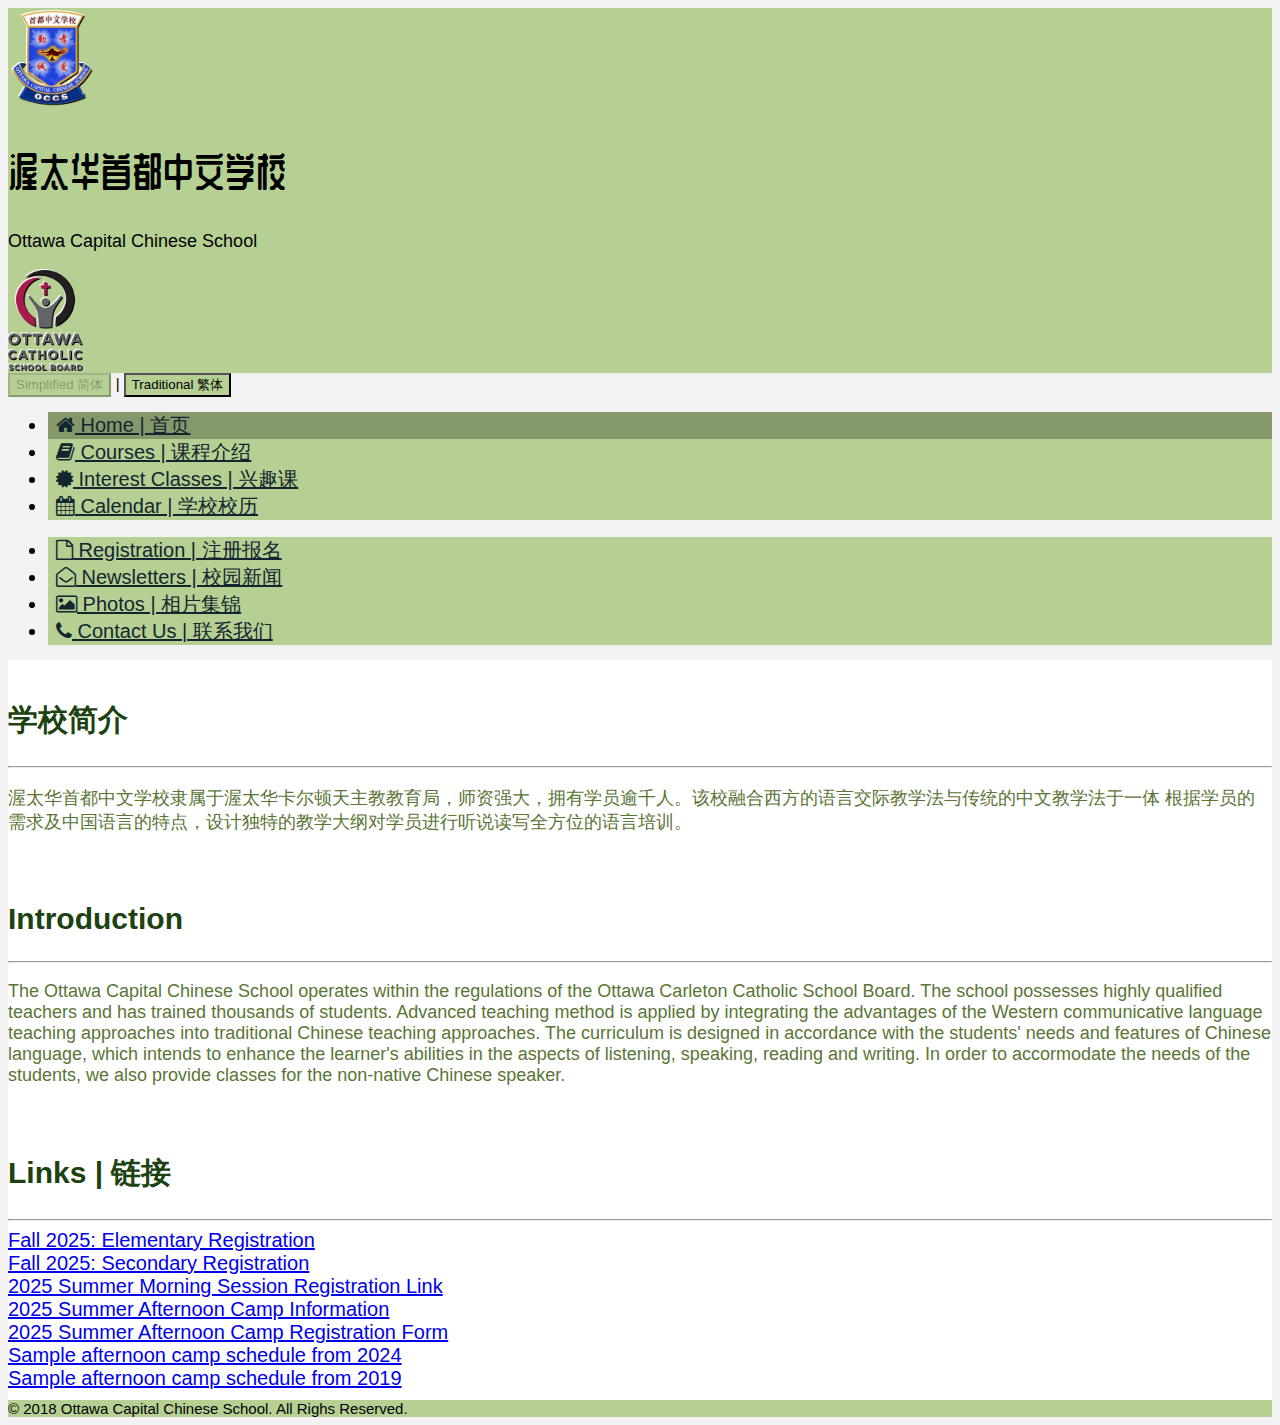
<file: index.html>
<!DOCTYPE html>
<html lang="en">

<head>
  <meta charset="UTF-8">
  <meta name="viewport" content="width=device-width, initial-scale=1.0">
  <meta http-equiv="X-UA-Compatible" content="ie=edge">
  <meta http-equiv="Content-Type" content="text/html; charset=utf-8">
  <link rel="icon" href="img/OCCS-Logo.jpg">

  <link rel="stylesheet" href="https://stackpath.bootstrapcdn.com/bootstrap/4.1.3/css/bootstrap.min.css"
    integrity="sha384-MCw98/SFnGE8fJT3GXwEOngsV7Zt27NXFoaoApmYm81iuXoPkFOJwJ8ERdknLPMO" crossorigin="anonymous">
  <link rel="stylesheet" href="https://cdnjs.cloudflare.com/ajax/libs/font-awesome/4.7.0/css/font-awesome.min.css">
  <link rel="stylesheet" href="styles.css">
  <title>渥太华首都中文学校</title>
  <script src="language.js"></script>
</head>

<body>

  <div id="google_translate_element"></div>

  <!-- Top Bar -->
  <div class="container-fluid">
    <nav class="navbar navbar-expand-sm flex-nowrap align-items-center shadow mb-2 rounded justify-content-center">
      <img class="d-none d-md-block logo-img img-fluid"  src="img/OCCSLogo.png">
      <div class="d-flex flex-column align-items-center">
        <div class="d-sm-flex d-block flex-nowrap">
          <p class="mando navbar-brand mr-5 ml-5 title" href="#">渥太华首都中文学校</p>
          <p class="canto navbar-brand mr-5 ml-5 title" href="#">渥太華首都中文學校</p>
        </div>
        <p class="sub-title">Ottawa Capital Chinese School</p>
      </div>
      <img class="d-none d-md-block logo-img" src="img/OCSBLogo.png">
    </nav>
  </div>

  <!-- Body -->
  <div class="container-fluid">
    <div class="row mt-4">

      <!-- SideNav -->
      <div class="col-lg-3 col-md-4">
        <div class="ml-1 row justify-content-start">
          <div><button class="btn btn-link" id="mandarin-btn">Simplified 简体</button> | <button class="btn btn-link" id="cantonese-btn">Traditional 繁体</button></div>
        </div>
        <nav class="user_nav">
          <ul class="list-group">
            <li class="list-group-item active">
              <a class="mando nav-link" href="index.html"><i class="fa fa-home"></i> Home | 首页</a>
              <a class="canto nav-link" href="index.html"><i class="fa fa-home"></i> Home | 首頁</a>
            </li>

            <li class="list-group-item">
              <a class="mando nav-link" href="courses.html"><i class="fa fa-book"></i> Courses | 课程介绍</a>
              <a class="canto nav-link" href="courses.html"><i class="fa fa-book"></i> Courses | 課程介紹</a>
            </li>

            <li class="list-group-item">
              <a class="mando nav-link" href="interest.html"><i class="fa fa-certificate"></i> Interest Classes | 兴趣课</a>
              <a class="canto nav-link" href="interest.html"><i class="fa fa-certificate"></i> Interest Classes | 興趣課</a>
            </li>

            <li class="list-group-item">
              <a class="mando nav-link" href="documents/calendar.pdf"><i class="fa fa-calendar"></i> Calendar | 学校校历</a>
              <a class="canto nav-link" href="documents/calendar.pdf"><i class="fa fa-calendar"></i> Calendar | 學校校歷</a>
            </li>

            <br>
            <li class="list-group-item">
              <a class="mando nav-link" href="registration.html"><i class="fa fa-file-o"></i> Registration | 注册报名</a>
              <a class="canto nav-link" href="registration.html"><i class="fa fa-file-o"></i> Registration | 註冊報名</a>
            </li>

            <li class="list-group-item">
              <a class="mando nav-link" href="newsletter.html"><i class="fa fa-envelope-open-o"></i> Newsletters | 校园新闻</a>
              <a class="canto nav-link" href="newsletter.html"><i class="fa fa-envelope-open-o"></i> Newsletters | 校園新聞</a>
            </li>

            <li class="list-group-item">
              <a class="mando nav-link" href="photos.html"><i class="fa fa-picture-o"></i> Photos | 相片集锦</a>
              <a class="canto nav-link" href="photos.html"><i class="fa fa-picture-o"></i> Photos | 相片集錦</a>
            </li>

            <li class="list-group-item">
              <a class="mando nav-link" href="contact.html"><i class="fa fa-phone"></i> Contact Us | 联系我们</a>
              <a class="canto nav-link" href="contact.html"><i class="fa fa-phone"></i> Contact Us | 聯繫我們</a>
            </li>
          </ul>
        </nav>
      </div>

      <!-- Main Content -->
      <div class="col-lg-9 col-md-8">

        <!-- Chinese -->
        <div class="jumbotron">
          <h2 class="mando text-center">学校简介</h2>
          <h2 class="canto text-center">學校簡介</h2>
          <hr>
          <p class="mando">渥太华首都中文学校隶属于渥太华卡尔顿天主教教育局，师资强大，拥有学员逾千人。该校融合西方的语言交际教学法与传统的中文教学法于一体
            根据学员的需求及中国语言的特点，设计独特的教学大纲对学员进行听说读写全方位的语言培训。</p>
          <p class="canto">渥太華首都中文學校隸屬於渥太華卡爾頓天主教教育局，師資強大，擁有學員逾千人。該校融合西方的語言交際教學法與傳統的中文教學法於一體
            根據學員的需求及中國語言的特點，設計獨特的教學大綱對學員進行聽說讀寫全方位的語言培訓。</p>
        </div>

        <!-- English -->
        <div class="jumbotron">
          <h2 class="text-center">Introduction</h2>
          <hr>
          <p>
            The Ottawa Capital Chinese School operates within the regulations of the Ottawa Carleton Catholic School
            Board.
            The school possesses highly qualified teachers and has trained thousands of students. Advanced teaching
            method
            is applied by integrating the advantages of the Western communicative language teaching approaches
            into traditional Chinese teaching approaches. The curriculum is designed in accordance with the students'
            needs and features of Chinese language, which intends to enhance the learner's abilities in the aspects of
            listening, speaking, reading and writing. In order to accormodate the needs of the students, we also provide
            classes for the non-native Chinese speaker.
          </p>
        </div>

        <!-- Links to forms -->
        <div class="jumbotron">
          <h2 class="mando text-center">Links | 链接</h2>
          <h2 class="canto text-center">Links | 鏈接</h2>
          <hr>
          <li><a href="https://conted.ocsb.ca/elementary/international-languages-elementary/">Fall 2025: Elementary Registration</a></li>
          <li><a href="https://conted.ocsb.ca/secondary/international-languages-credit-program/">Fall 2025: Secondary Registration</a></li>
          <li><a href="https://conted.ocsb.ca/summer-programs/summer-international-languages-elementary/">2025 Summer Morning Session Registration Link</a></li>
          <li><a href="documents/2025 Afternoon Camp Information.pdf">2025 Summer Afternoon Camp Information</a></li>
          <li><a href="documents/2025 Afternoon Camp Registration Form.pdf">2025 Summer Afternoon Camp Registration Form</a></li>
          <li><a href="documents/SampleAfternoonCampSchedule2024.pdf">Sample afternoon camp schedule from 2024</a></li>
          <li><a href="documents/SampleScheduleFrom2019.pdf">Sample afternoon camp schedule from 2019</a></li>
        </div>
      </div>
    </div>
  </div>

  <!-- Footer -->
  <div class="container-fluid mt-4">
    <footer class="page-footer font-small rounded">

      <!-- Copyright -->
      <div class="footer-copyright text-center py-3">© 2018 Ottawa Capital Chinese School. All Righs Reserved.</div>

    </footer>
  </div>
</body>
</html>
</file>
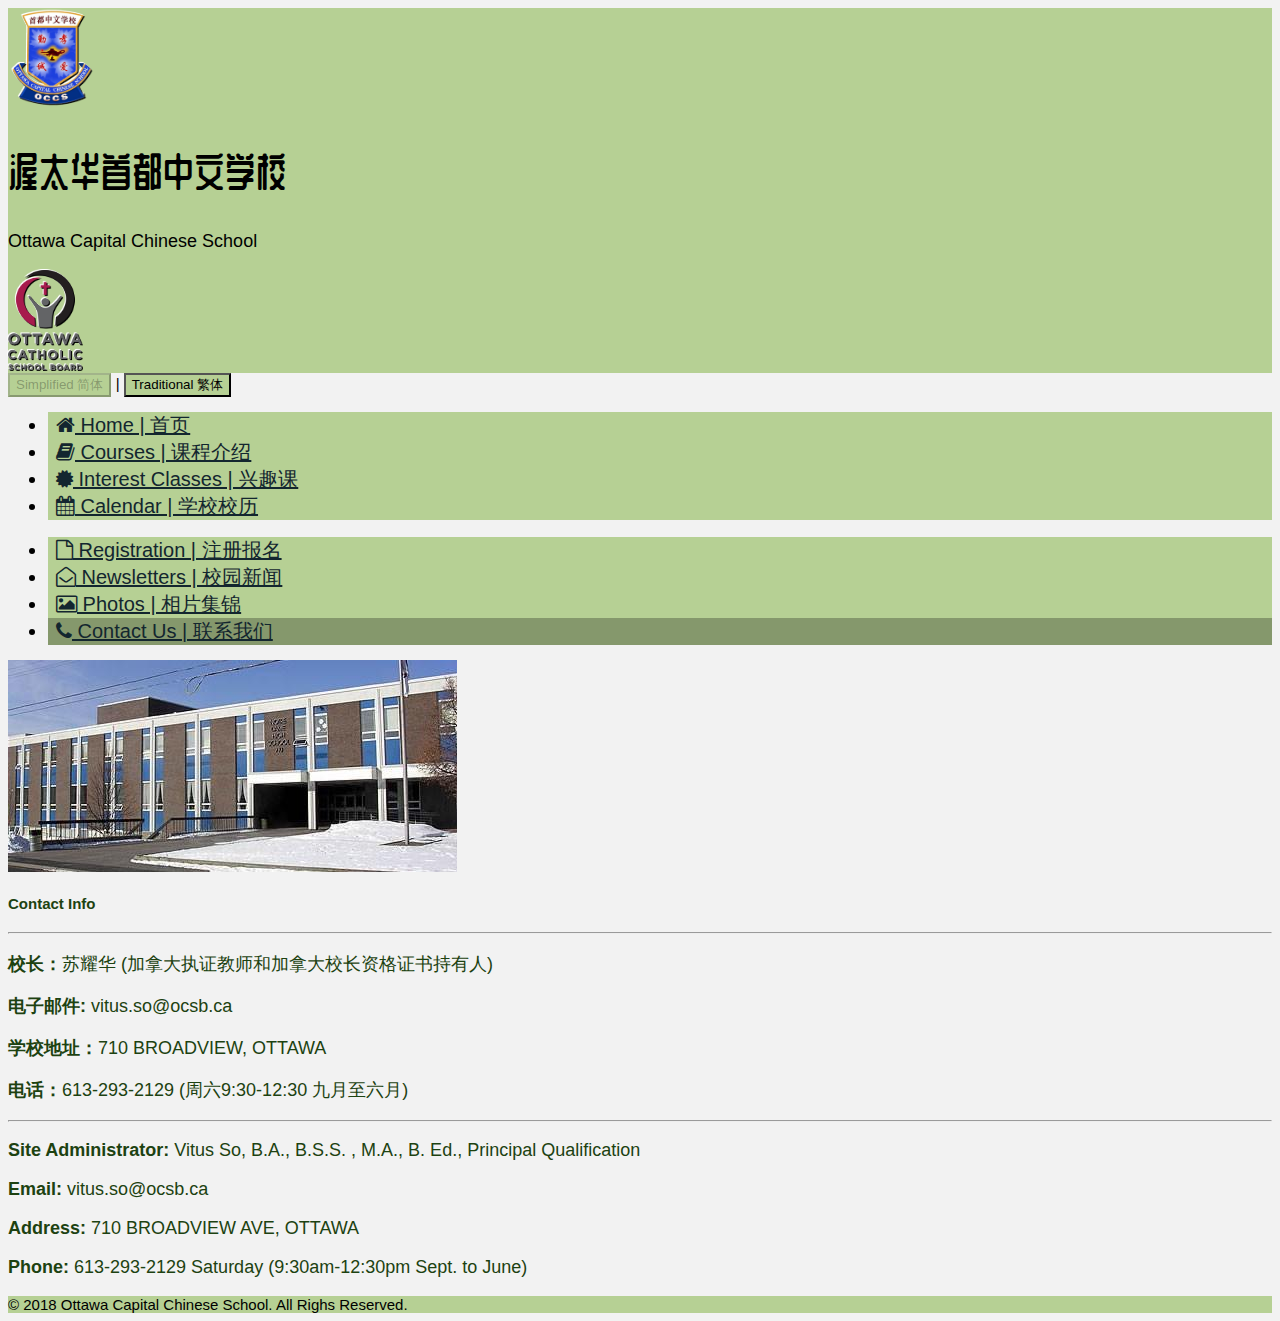
<file: contact.html>
<!DOCTYPE html>
<html lang="en">

<head>
  <meta charset="UTF-8">
  <meta name="viewport" content="width=device-width, initial-scale=1.0">
  <meta http-equiv="X-UA-Compatible" content="ie=edge">
  <meta http-equiv="Content-Type" content="text/html; charset=utf-8">
  <link rel="icon" href="img/OCCS-Logo.jpg">

  <link rel="stylesheet" href="https://stackpath.bootstrapcdn.com/bootstrap/4.1.3/css/bootstrap.min.css"
    integrity="sha384-MCw98/SFnGE8fJT3GXwEOngsV7Zt27NXFoaoApmYm81iuXoPkFOJwJ8ERdknLPMO" crossorigin="anonymous">
  <link rel="stylesheet" href="https://cdnjs.cloudflare.com/ajax/libs/font-awesome/4.7.0/css/font-awesome.min.css">
  <link rel="stylesheet" href="styles.css">
  <script src="language.js"></script>
  <title>渥太华首都中文学校</title>
</head>

<body>
  <!-- Top Bar -->
  <div class="container-fluid">
    <nav class="navbar navbar-expand-sm flex-nowrap align-items-center shadow mb-2 rounded justify-content-center">
      <img class="d-none d-md-block logo-img img-fluid"  src="img/OCCSLogo.png">
      <div class="d-flex flex-column align-items-center">
        <div class="d-sm-flex d-block flex-nowrap">
          <p class="mando navbar-brand mr-5 ml-5 title" href="#">渥太华首都中文学校</p>
          <p class="canto navbar-brand mr-5 ml-5 title" href="#">渥太華首都中文學校</p>
        </div>
        <p class="sub-title">Ottawa Capital Chinese School</p>
      </div>
      <img class="d-none d-md-block logo-img" src="img/OCSBLogo.png">
    </nav>
  </div>

  <!-- Body -->
  <div class="container-fluid">
    <div class="row">

      <!-- SideNav -->
      <div class="col-lg-3 col-md-4">
        <div class="ml-1 row justify-content-start">
          <div><button class="btn btn-link" id="mandarin-btn">Simplified 简体</button> | <button class="btn btn-link" id="cantonese-btn">Traditional 繁体</button></div>
        </div>
        <nav class="user_nav">
          <ul class="list-group">
            <li class="list-group-item">
              <a class="mando nav-link" href="index.html"><i class="fa fa-home"></i> Home | 首页</a>
              <a class="canto nav-link" href="index.html"><i class="fa fa-home"></i> Home | 首頁</a>
            </li>

            <li class="list-group-item">
              <a class="mando nav-link" href="courses.html"><i class="fa fa-book"></i> Courses | 课程介绍</a>
              <a class="canto nav-link" href="courses.html"><i class="fa fa-book"></i> Courses | 課程介紹</a>
            </li>

            <li class="list-group-item">
              <a class="mando nav-link" href="interest.html"><i class="fa fa-certificate"></i> Interest Classes | 兴趣课</a>
              <a class="canto nav-link" href="interest.html"><i class="fa fa-certificate"></i> Interest Classes | 興趣課</a>
            </li>

            <li class="list-group-item">
              <a class="mando nav-link" href="documents/calendar.pdf"><i class="fa fa-calendar"></i> Calendar | 学校校历</a>
              <a class="canto nav-link" href="documents/calendar.pdf"><i class="fa fa-calendar"></i> Calendar | 學校校歷</a>
            </li>

            <br>
            <li class="list-group-item">
              <a class="mando nav-link" href="registration.html"><i class="fa fa-file-o"></i> Registration | 注册报名</a>
              <a class="canto nav-link" href="registration.html"><i class="fa fa-file-o"></i> Registration | 註冊報名</a>
            </li>

            <li class="list-group-item">
              <a class="mando nav-link" href="newsletter.html"><i class="fa fa-envelope-open-o"></i> Newsletters | 校园新闻</a>
              <a class="canto nav-link" href="newsletter.html"><i class="fa fa-envelope-open-o"></i> Newsletters | 校園新聞</a>
            </li>

            <li class="list-group-item">
              <a class="mando nav-link" href="photos.html"><i class="fa fa-picture-o"></i> Photos | 相片集锦</a>
              <a class="canto nav-link" href="photos.html"><i class="fa fa-picture-o"></i> Photos | 相片集錦</a>
            </li>

            <li class="list-group-item active">
              <a class="mando nav-link" href="contact.html"><i class="fa fa-phone"></i> Contact Us | 联系我们</a>
              <a class="canto nav-link" href="contact.html"><i class="fa fa-phone"></i> Contact Us | 聯繫我們</a>
            </li>
          </ul>
        </nav>
      </div>

      <!-- Main Content -->
      <div class="col-lg-9 col-md-8 align-self-center">
        <div class="card mb-3">
          <div class="row no-gutters">
            <div class="col-md-5 align-self-center img-thumbnail">
              <img src="img/school-entrance.jpg" class="card-img" alt="...">
            </div>
            <div class="col-md-7">
              <div class="card-body">
                <h4 class="cart-title text-center">Contact Info</h4>
                <hr>
                <p class="mando card-text"><strong>校长：</strong>苏耀华 (加拿大执证教师和加拿大校长资格证书持有人)</p>
                <p class="canto card-text"><strong>校長：</strong>蘇耀華 (加拿大執證教師和加拿大校長資格證書持有人)</p>

                <p class="mando card-text"><strong>电子邮件: </strong>vitus.so@ocsb.ca</p>
                <p class="canto card-text"><strong>電子郵件: </strong>vitus.so@ocsb.ca</p>

                <p class="mando card-text"><strong>学校地址：</strong>710 BROADVIEW, OTTAWA</p>
                <p class="canto card-text"><strong>學校地址：</strong>710 BROADVIEW, OTTAWA</p>

                <p class="mando card-text"><strong>电话：</strong>613-293-2129 (周六9:30-12:30 九月至六月)</p>
                <p class="canto card-text"><strong>電話：</strong>613-293-2129 (週六9:30-12:30 九月至六月)</p>
                <hr>
                <p class="card-text"><strong>Site Administrator: </strong>Vitus So, B.A., B.S.S. , M.A., B. Ed.,
                  Principal Qualification
                </p>
                <p class="card-text"><strong>Email: </strong>vitus.so@ocsb.ca</p>
                <p class="card-text"><strong>Address: </strong>710 BROADVIEW AVE, OTTAWA</p>
                <p class="card-text"><strong>Phone: </strong>613-293-2129 Saturday (9:30am-12:30pm Sept. to June)</p>
              </div>
            </div>
          </div>
        </div>
      </div>
    </div>
  </div>

  <!-- Footer -->
  <div class="container-fluid mt-4">
    <footer class="page-footer font-small rounded">

      <!-- Copyright -->
      <div class="footer-copyright text-center py-3">© 2018 Ottawa Capital Chinese School. All Righs Reserved.</div>

    </footer>
  </div>

</body>

</html>
</file>
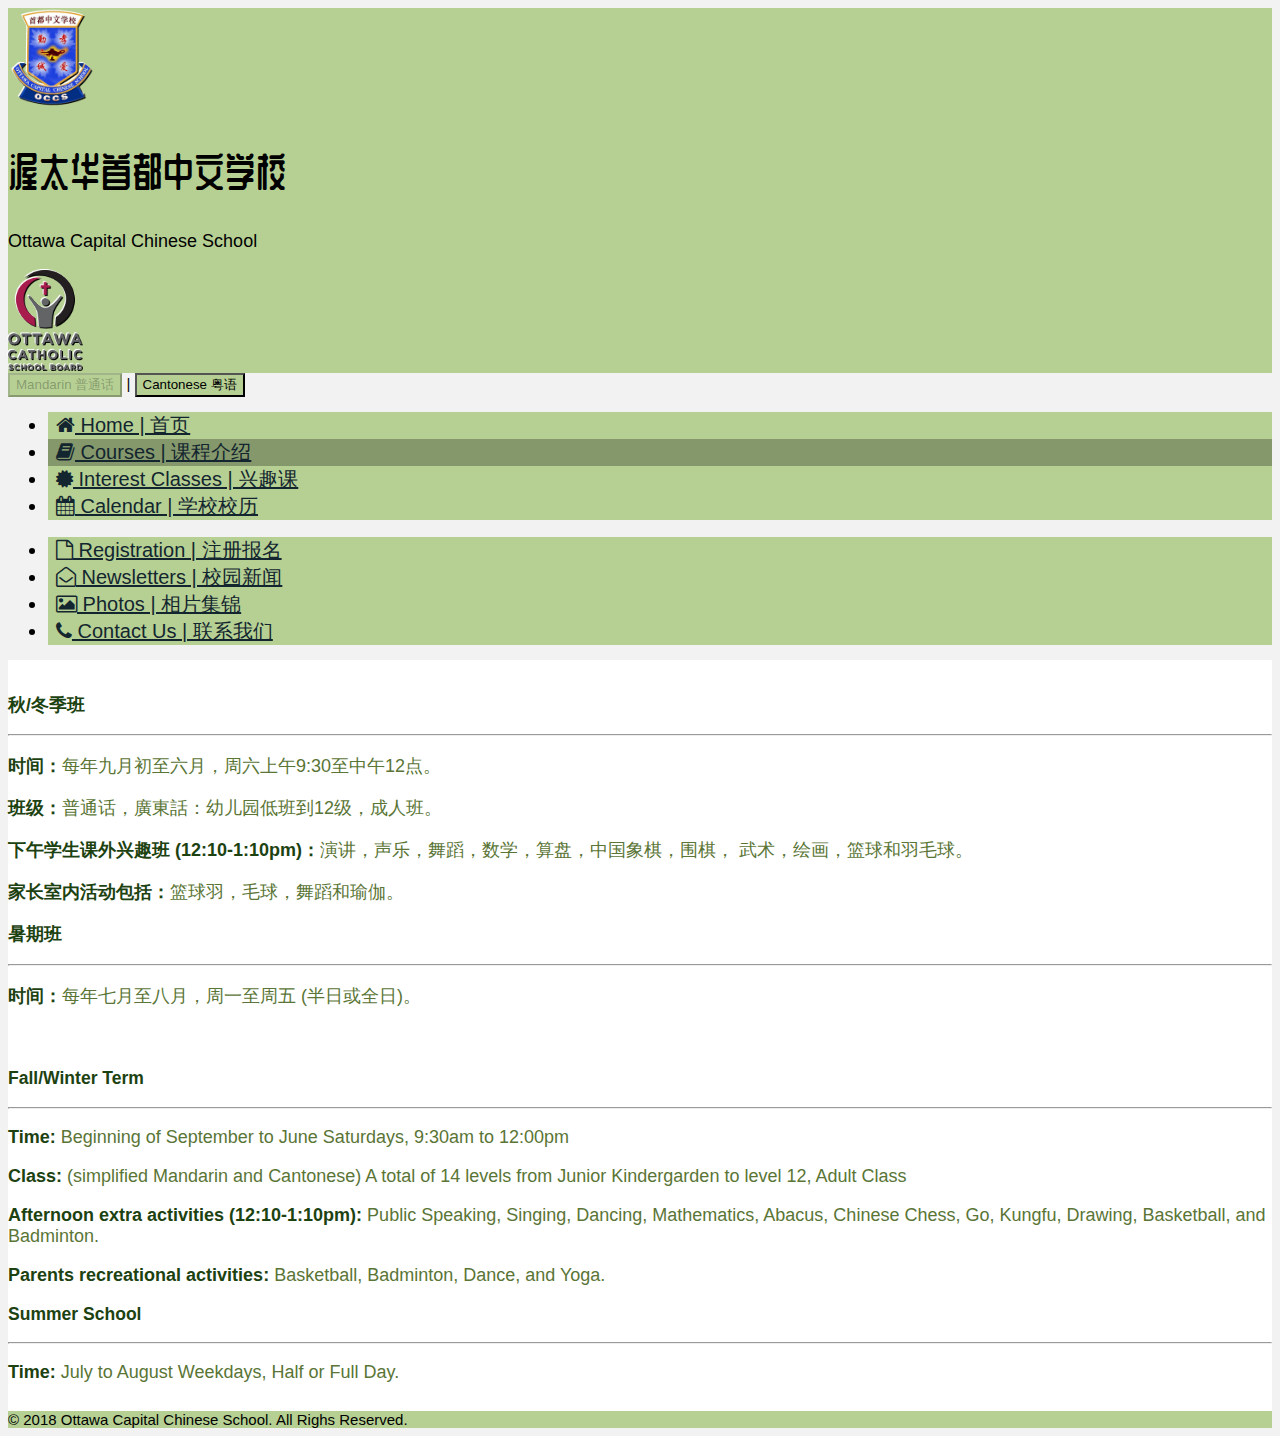
<file: courses.html>
<!DOCTYPE html>
<html lang="en">

<head>
  <meta charset="UTF-8">
  <meta name="viewport" content="width=device-width, initial-scale=1.0">
  <meta http-equiv="X-UA-Compatible" content="ie=edge">
  <meta http-equiv="Content-Type" content="text/html; charset=utf-8">
  <link rel="icon" href="img/OCCS-Logo.jpg">

  <link rel="stylesheet" href="https://stackpath.bootstrapcdn.com/bootstrap/4.1.3/css/bootstrap.min.css"
    integrity="sha384-MCw98/SFnGE8fJT3GXwEOngsV7Zt27NXFoaoApmYm81iuXoPkFOJwJ8ERdknLPMO" crossorigin="anonymous">
  <link rel="stylesheet" href="https://cdnjs.cloudflare.com/ajax/libs/font-awesome/4.7.0/css/font-awesome.min.css">
  <link rel="stylesheet" href="styles.css">
  <script src="language.js"></script>

  <title>渥太华首都中文学校</title>
</head>

<body>
  <!-- Top Bar -->
  <div class="container-fluid">
    <nav class="navbar navbar-expand-sm flex-nowrap align-items-center shadow mb-2 rounded justify-content-center">
      <img class="d-none d-md-block logo-img img-fluid"  src="img/OCCSLogo.png">
      <div class="d-flex flex-column align-items-center">
        <div class="d-sm-flex d-block flex-nowrap">
          <p class="mando navbar-brand mr-5 ml-5 title" href="#">渥太华首都中文学校</p>
          <p class="canto navbar-brand mr-5 ml-5 title" href="#">渥太華首都中文學校</p>
        </div>
        <p class="sub-title">Ottawa Capital Chinese School</p>
      </div>
      <img class="d-none d-md-block logo-img" src="img/OCSBLogo.png">
    </nav>
  </div>

  <!-- Body -->
  <div class="container-fluid">
    <div class="row mt-4">

      <!-- SideNav -->
      <div class="col-lg-3 col-md-4">
        <div class="ml-1 row justify-content-start">
          <div><button class="btn btn-link" id="mandarin-btn">Mandarin 普通话</button> | <button class="btn btn-link" id="cantonese-btn">Cantonese 粤语</button></div>
        </div>
        <nav class="user_nav">
          <ul class="list-group">
            <li class="list-group-item">
              <a class="mando nav-link" href="index.html"><i class="fa fa-home"></i> Home | 首页</a>
              <a class="canto nav-link" href="index.html"><i class="fa fa-home"></i> Home | 首頁</a>
            </li>

            <li class="list-group-item active">
              <a class="mando nav-link" href="courses.html"><i class="fa fa-book"></i> Courses | 课程介绍</a>
              <a class="canto nav-link" href="courses.html"><i class="fa fa-book"></i> Courses | 課程介紹</a>
            </li>

            <li class="list-group-item">
              <a class="mando nav-link" href="interest.html"><i class="fa fa-certificate"></i> Interest Classes | 兴趣课</a>
              <a class="canto nav-link" href="interest.html"><i class="fa fa-certificate"></i> Interest Classes | 興趣課</a>
            </li>

            <li class="list-group-item">
              <a class="mando nav-link" href="documents/calendar.pdf"><i class="fa fa-calendar"></i> Calendar | 学校校历</a>
              <a class="canto nav-link" href="documents/calendar.pdf"><i class="fa fa-calendar"></i> Calendar | 學校校歷</a>
            </li>

            <br>
            <li class="list-group-item">
              <a class="mando nav-link" href="registration.html"><i class="fa fa-file-o"></i> Registration | 注册报名</a>
              <a class="canto nav-link" href="registration.html"><i class="fa fa-file-o"></i> Registration | 註冊報名</a>
            </li>

            <li class="list-group-item">
              <a class="mando nav-link" href="newsletter.html"><i class="fa fa-envelope-open-o"></i> Newsletters | 校园新闻</a>
              <a class="canto nav-link" href="newsletter.html"><i class="fa fa-envelope-open-o"></i> Newsletters | 校園新聞</a>
            </li>

            <li class="list-group-item">
              <a class="mando nav-link" href="photos.html"><i class="fa fa-picture-o"></i> Photos | 相片集锦</a>
              <a class="canto nav-link" href="photos.html"><i class="fa fa-picture-o"></i> Photos | 相片集錦</a>
            </li>

            <li class="list-group-item">
              <a class="mando nav-link" href="contact.html"><i class="fa fa-phone"></i> Contact Us | 联系我们</a>
              <a class="canto nav-link" href="contact.html"><i class="fa fa-phone"></i> Contact Us | 聯繫我們</a>
            </li>
          </ul>
        </nav>
      </div>

      <!-- Main Content -->
      <div class="col-lg-9 col-md-8">

        <!-- Chinese -->
        <div class="jumbotron">
          <div class="row">
            <div class="col-lg-6">
              <h3 class="mando text-center">秋/冬季班</h3>
              <h3 class="canto text-center">秋/冬季班</h3>
              <hr>
              <p class="mando"><strong>时间：</strong>每年九月初至六月，周六上午9:30至中午12点。</p>
              <p class="canto"><strong>時間：</strong>每年九月初至六月，週六上午9:30至中午12點。</p>

              <p class="mando"><strong>班级：</strong>普通话，廣東話：幼儿园低班到12级，成人班。</p>
              <p class="canto"><strong>班級：</strong>普通话，廣東話：幼兒園低班到12級，成人班。</p>

              <p class="mando"><strong>下午学生课外兴趣班 (12:10-1:10pm)：</strong>演讲，声乐，舞蹈，数学，算盘，中国象棋，围棋，
                武术，绘画，篮球和羽毛球。</p>
              <p class="canto"><strong>下午學生課外興趣班 (12:10-1:10pm)：</strong>演講，聲樂，舞蹈，數學，算盤，中國象棋，圍棋，
                武術，繪畫，籃球和羽毛球。</p>

              <p class="mando"><strong>家长室内活动包括：</strong>篮球羽，毛球，舞蹈和瑜伽。</p>
              <p class="canto"><strong>家長室內活動包括：</strong>籃球羽，毛球，舞蹈和瑜伽。 </p>
            </div>
            <div class="col-lg-6">
              <h3 class="mando text-center mt-6">暑期班</h3>
              <h3 class="canto text-center mt-6">暑期班</h3>
              <hr>
              <p class="mando"><strong>时间：</strong>每年七月至八月，周一至周五 (半日或全日)。</p>
              <p class="canto"><strong>時間：</strong>每年七月至八月，週一至週五 (半日或全日)。 </p>
            </div>
          </div>
        </div>

        <!-- English -->
        <div class="jumbotron">
          <div class="row">
            <div class="col-lg-6">
              <h3 class="text-center">Fall/Winter Term</h3>
              <hr>
              <p><strong>Time: </strong>Beginning of September to June Saturdays, 9:30am to 12:00pm</p>
              <p><strong>Class: </strong>(simplified Mandarin and Cantonese) A total of 14 levels from Junior Kindergarden to level
                12, Adult Class</p>
              <p><strong>Afternoon extra activities (12:10-1:10pm): </strong>Public Speaking, Singing, Dancing, Mathematics, Abacus, Chinese Chess,
                Go, Kungfu, Drawing, Basketball, and Badminton.</p>
              <p><strong>Parents recreational activities: </strong>Basketball, Badminton, Dance, and Yoga.</p>
            </div>
            <div class="col-lg-6">
              <h3 class="text-center mt-6">Summer School</h3>
              <hr>
              <p><strong>Time: </strong>July to August Weekdays, Half or Full Day.</p>
            </div>
          </div>
        </div>

      </div>
    </div>
  </div>

  <!-- Footer -->
  <div class="container-fluid mt-4">
    <footer class="page-footer font-small rounded">

      <!-- Copyright -->
      <div class="footer-copyright text-center py-3">© 2018 Ottawa Capital Chinese School. All Righs Reserved.</div>

    </footer>
  </div>

</body>

</html>
</file>
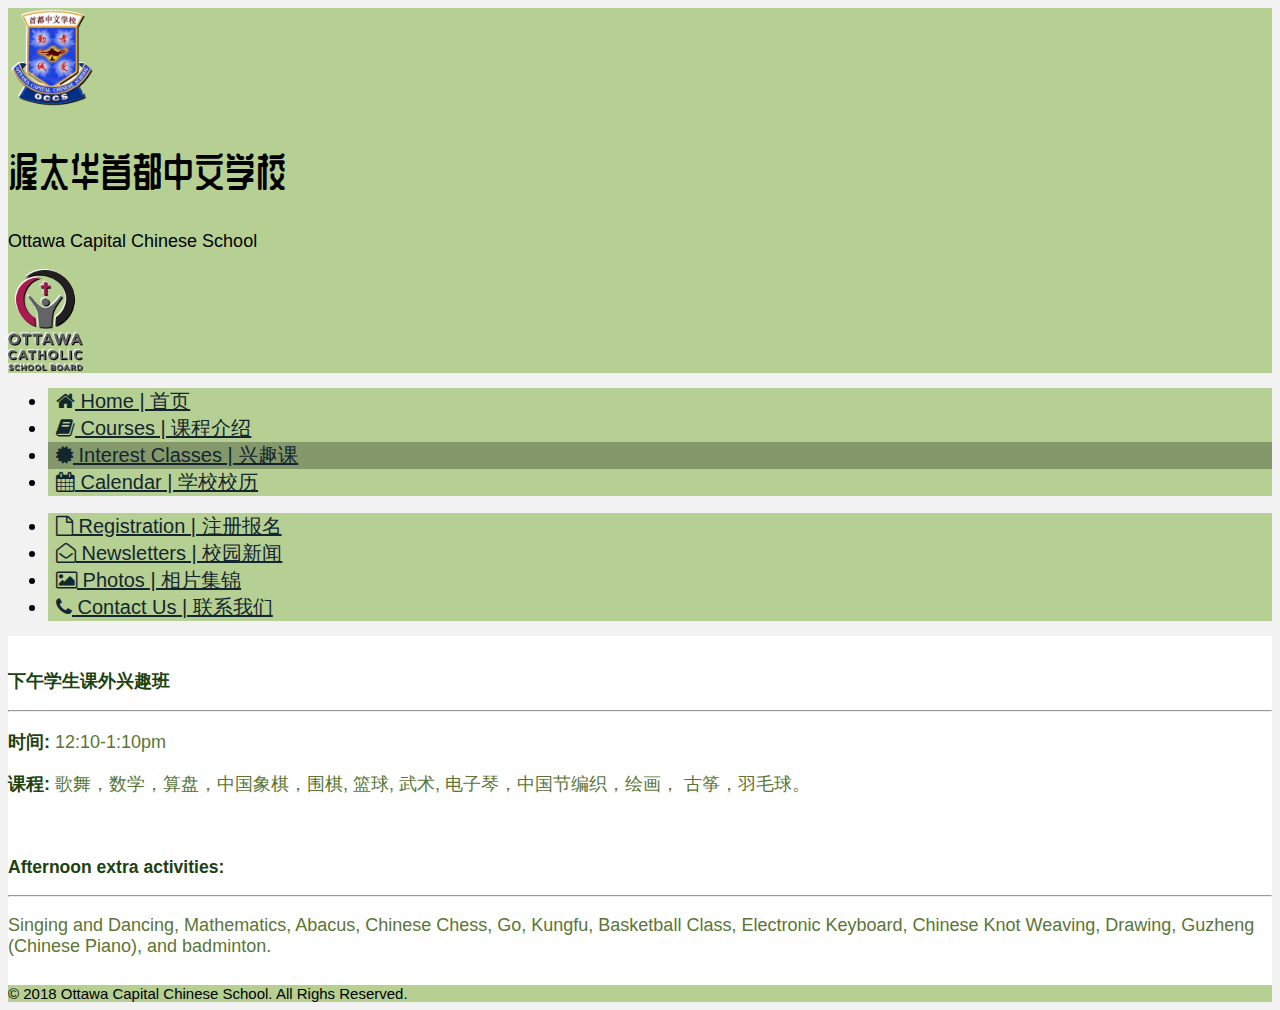
<file: interest.html>
<!DOCTYPE html>
<html lang="en">

<head>
  <meta charset="UTF-8">
  <meta name="viewport" content="width=device-width, initial-scale=1.0">
  <meta http-equiv="X-UA-Compatible" content="ie=edge">
  <meta http-equiv="Content-Type" content="text/html; charset=utf-8">
  <link rel="icon" href="img/OCCS-Logo.jpg">

  <link rel="stylesheet" href="https://stackpath.bootstrapcdn.com/bootstrap/4.1.3/css/bootstrap.min.css"
    integrity="sha384-MCw98/SFnGE8fJT3GXwEOngsV7Zt27NXFoaoApmYm81iuXoPkFOJwJ8ERdknLPMO" crossorigin="anonymous">
  <link rel="stylesheet" href="https://cdnjs.cloudflare.com/ajax/libs/font-awesome/4.7.0/css/font-awesome.min.css">
  <link rel="stylesheet" href="styles.css">
  <title>渥太华首都中文学校</title>
</head>

<body>

  <!-- Top Bar -->
  <div class="container-fluid">
    <nav class="navbar navbar-expand-sm flex-nowrap align-items-start shadow mb-2 rounded">
      <img class="logo-img" src="img/OCCSLogo.png">
      <div class="d-flex flex-column container">
        <div class="d-sm-flex d-block flex-nowrap">
          <p class="navbar-brand title" href="#">渥太华首都中文学校</p>
        </div>
        <p class="sub-title">Ottawa Capital Chinese School</p>
      </div>
      <img class="logo-img" src="img/OCSBLogo.png">
    </nav>
  </div>

  <!-- Body -->
  <div class="container-fluid">
    <div class="row mt-4">

      <!-- SideNav -->
      <div class="col-lg-3 col-md-4">
        <nav class="user_nav">
          <ul class="list-group">
            <li class="list-group-item">
              <a class="nav-link" href="index.html"><i class="fa fa-home"></i> Home | 首页</a>
            </li>

            <li class="list-group-item">
              <a class="nav-link" href="courses.html"><i class="fa fa-book"></i> Courses | 课程介绍</a>
            </li>

            <li class="list-group-item active">
              <a class="nav-link" href="interest.html"><i class="fa fa-certificate"></i> Interest Classes | 兴趣课</a>
            </li>

            <li class="list-group-item">
              <a class="nav-link" href="documents/calendar.pdf"><i class="fa fa-calendar"></i> Calendar | 学校校历</a>
            </li>

            <br>
            <li class="list-group-item">
              <a class="nav-link" href="registration.html"><i class="fa fa-file-o"></i> Registration | 注册报名</a>
            </li>

            <li class="list-group-item">
              <a class="nav-link" href="newsletter.html"><i class="fa fa-envelope-open-o"></i> Newsletters | 校园新闻</a>
            </li>

            <li class="list-group-item">
              <a class="nav-link" href="photos.html"><i class="fa fa-picture-o"></i> Photos | 相片集锦</a>
            </li>

            <li class="list-group-item">
              <a class="nav-link" href="contact.html"><i class="fa fa-phone"></i> Contact Us | 联系我们</a>
            </li>
          </ul>
        </nav>
      </div>

      <!-- Main Content -->
      <div class="col-lg-9 col-md-8 align-self-center">
        <div class="row">
          <div class="col-lg-6">
            <div class="jumbotron">
              <h3 class="text-center">下午学生课外兴趣班</h3>
              <hr>
              <p><strong>时间: </strong>12:10-1:10pm</p>
              <p><strong>课程: </strong>歌舞，数学，算盘，中国象棋，围棋, 篮球,
                武术, 电子琴，中国节编织，绘画， 古筝，羽毛球。</p>
            </div>
          </div>
          <div class="col-lg-6">
            <div class="jumbotron">
              <h3 class="text-center">Afternoon extra activities:</h3>
              <hr>
              <p>Singing and Dancing, Mathematics, Abacus, Chinese Chess, Go, Kungfu, Basketball Class, Electronic
                Keyboard,
                Chinese Knot Weaving, Drawing, Guzheng (Chinese Piano), and badminton.</p>
            </div>
          </div>
        </div>
      </div>
    </div>
  </div>
  </div>

  <!-- Footer -->
  <div class="container-fluid mt-4">
    <footer class="page-footer font-small rounded">

      <!-- Copyright -->
      <div class="footer-copyright text-center py-3">© 2018 Ottawa Capital Chinese School. All Righs Reserved.</div>

    </footer>
  </div>

</body>

</html>
</file>
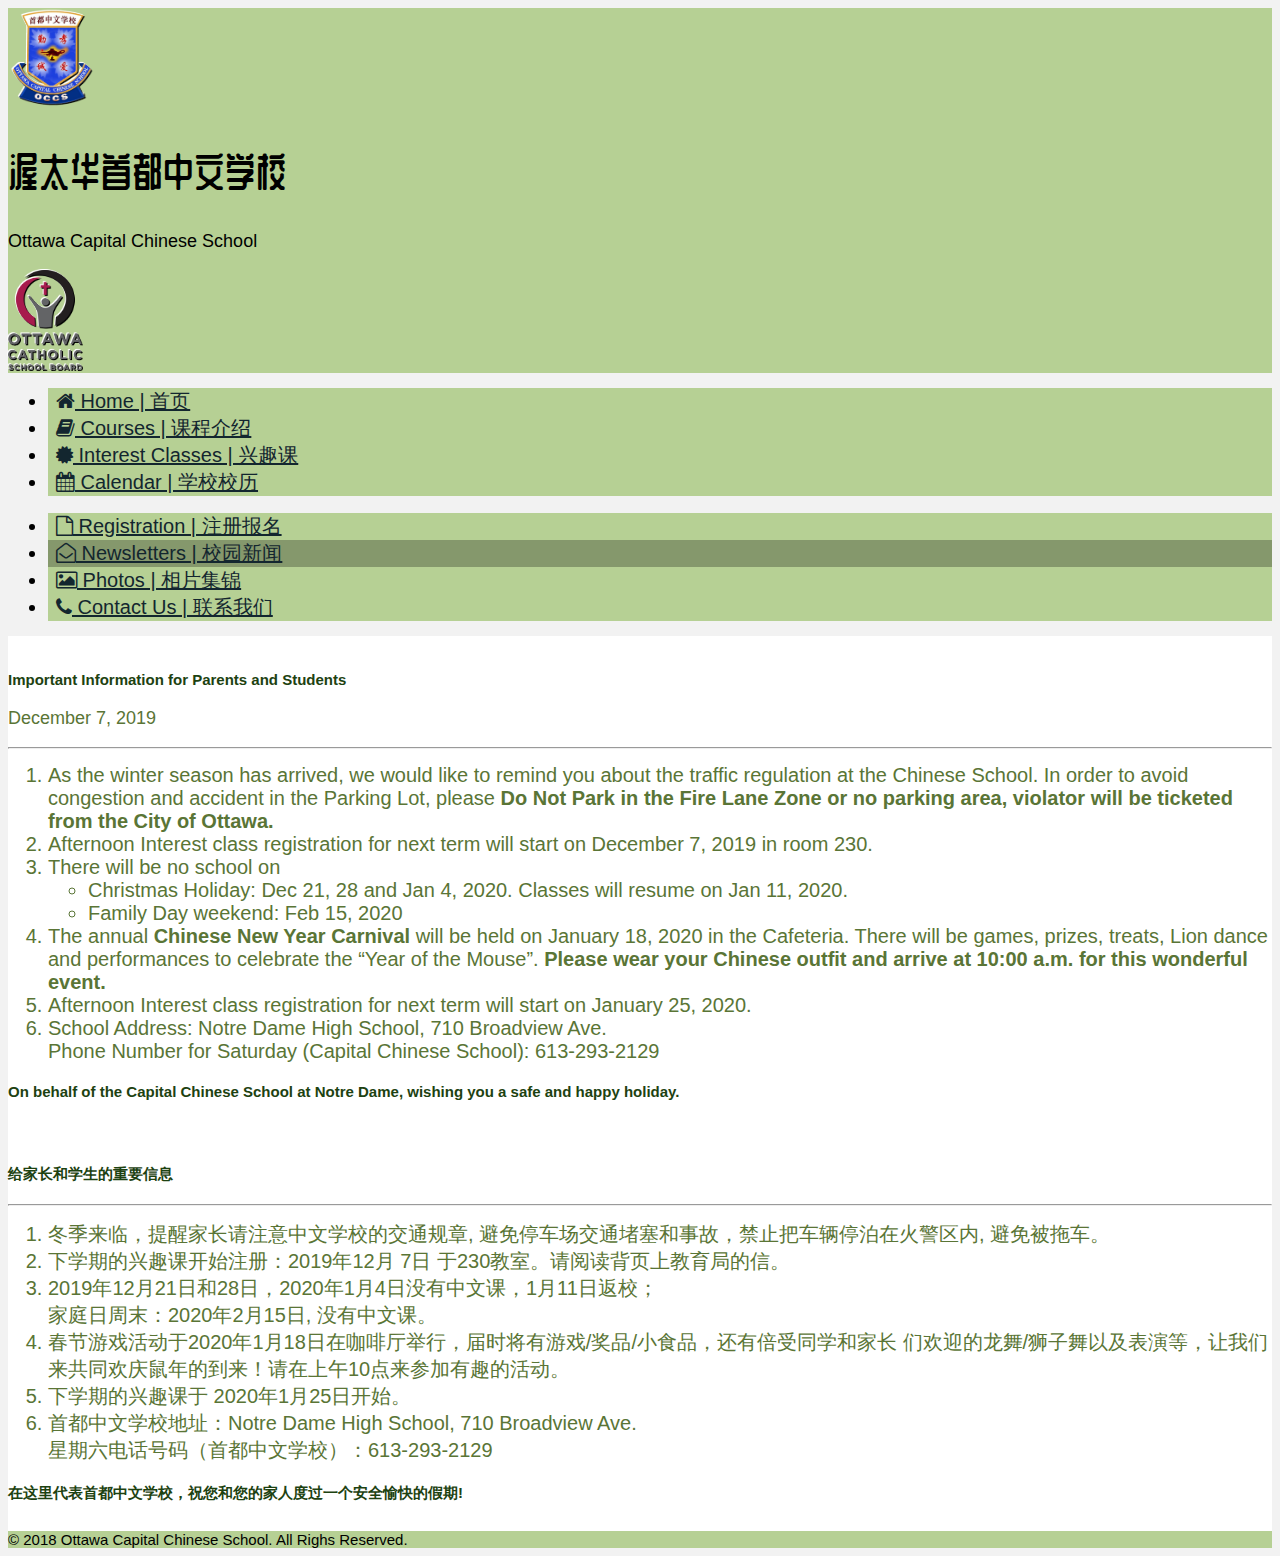
<file: newsletter.html>
<!DOCTYPE html>
<html lang="en">

<head>
  <meta charset="UTF-8">
  <meta name="viewport" content="width=device-width, initial-scale=1.0">
  <meta http-equiv="X-UA-Compatible" content="ie=edge">
  <meta http-equiv="Content-Type" content="text/html; charset=utf-8">
  <link rel="icon" href="img/OCCS-Logo.jpg">

  <link rel="stylesheet" href="https://stackpath.bootstrapcdn.com/bootstrap/4.1.3/css/bootstrap.min.css"
    integrity="sha384-MCw98/SFnGE8fJT3GXwEOngsV7Zt27NXFoaoApmYm81iuXoPkFOJwJ8ERdknLPMO" crossorigin="anonymous">
  <link rel="stylesheet" href="https://cdnjs.cloudflare.com/ajax/libs/font-awesome/4.7.0/css/font-awesome.min.css">
  <link rel="stylesheet" href="styles.css">
  <title>渥太华首都中文学校</title>
</head>

<body>
  <!-- Top Bar -->
  <div class="container-fluid">
    <nav class="navbar navbar-expand-sm flex-nowrap align-items-start shadow mb-2 rounded">
      <img class="d-none d-md-block logo-img" src="img/OCCSLogo.png">
      <div class="d-flex flex-column container">
        <div class="d-sm-flex d-block flex-nowrap">
          <p class="navbar-brand title" href="#">渥太华首都中文学校</p>
        </div>
        <p class="sub-title">Ottawa Capital Chinese School</p>
      </div>
      <img class="d-none d-md-block logo-img" src="img/OCSBLogo.png">
    </nav>
  </div>

  <!-- Body -->
  <div class="container-fluid">
    <div class="row mt-4">

      <!-- SideNav -->
      <div class="col-lg-3 col-md-4">
        <nav class="user_nav">
          <ul class="list-group">
            <li class="list-group-item">
              <a class="nav-link" href="index.html"><i class="fa fa-home"></i> Home | 首页</a>
            </li>

            <li class="list-group-item">
              <a class="nav-link" href="courses.html"><i class="fa fa-book"></i> Courses | 课程介绍</a>
            </li>

            <li class="list-group-item">
              <a class="nav-link" href="interest.html"><i class="fa fa-certificate"></i> Interest Classes | 兴趣课</a>
            </li>

            <li class="list-group-item">
              <a class="nav-link" href="documents/calendar.pdf"><i class="fa fa-calendar"></i> Calendar | 学校校历</a>
            </li>

            <br>
            <li class="list-group-item">
              <a class="nav-link" href="registration.html"><i class="fa fa-file-o"></i> Registration | 注册报名</a>
            </li>

            <li class="list-group-item active">
              <a class="nav-link" href="newsletter.html"><i class="fa fa-envelope-open-o"></i> Newsletters | 校园新闻</a>
            </li>

            <li class="list-group-item">
              <a class="nav-link" href="photos.html"><i class="fa fa-picture-o"></i> Photos | 相片集锦</a>
            </li>

            <li class="list-group-item">
              <a class="nav-link" href="contact.html"><i class="fa fa-phone"></i> Contact Us | 联系我们</a>
            </li>
          </ul>
        </nav>
      </div>

      <div class="col-lg-9 col-md-8">
        <div class="jumbotron">
          <h4 class="text-center">Important Information for Parents and Students</h4>
          <p class="text-center blockquote-footer">December 7, 2019</p>
          <hr>
          <ol>
            <li>
              As the winter season has arrived, we would like to remind you about the traffic regulation
              at the Chinese School. In order to avoid congestion and accident in the Parking Lot, please
              <b>Do Not Park in the Fire Lane Zone or no parking area, violator will be ticketed from the City of Ottawa.</b>
            </li>
            <li>Afternoon Interest class registration for next term will start on December 7, 2019 in room 230.</li>
            <li>There will be no school on</li>
            <ul>
              <li>Christmas Holiday: Dec 21, 28 and Jan 4, 2020.  Classes will resume on Jan 11, 2020.</li>
              <li>Family Day weekend:  Feb 15, 2020</li>
            </ul>
            <li>
                The annual <b>Chinese New Year Carnival</b> will be held on January 18, 2020 in the Cafeteria.
                There will 	be games, prizes, treats, Lion dance and performances to celebrate the “Year of the Mouse”. 
                <b>Please wear your Chinese outfit and arrive at 10:00 a.m. for this wonderful event.</b>
            </li>
            <li>Afternoon Interest class registration for next term will start on January 25, 2020.</li>
            <li>School Address: Notre Dame High School, 710 Broadview Ave.<br>Phone Number for Saturday (Capital Chinese
              School): 613-293-2129</li>
          </ol>
          <p><small><strong>On behalf of the Capital Chinese School at Notre Dame, wishing you a safe and happy
                holiday.</small></strong></p>

        </div>
        <div class="jumbotron">
          <h4 class="text-center">给家长和学生的重要信息</h4>
          <hr>
          <ol>
            <li>冬季来临，提醒家长请注意中文学校的交通规章, 避免停车场交通堵塞和事故，禁止把车辆停泊在火警区内, 避免被拖车。</li>
            <li>下学期的兴趣课开始注册：2019年12月 7日 于230教室。请阅读背页上教育局的信。</li>
            <li>2019年12月21日和28日，2020年1月4日没有中文课，1月11日返校；<br>
                家庭日周末：2020年2月15日, 没有中文课。
            </li>
            <li>春节游戏活动于2020年1月18日在咖啡厅举行，届时将有游戏/奖品/小食品，还有倍受同学和家长	们欢迎的龙舞/狮子舞以及表演等，让我们来共同欢庆鼠年的到来！请在上午10点来参加有趣的活动。</li>
            <li>下学期的兴趣课于 2020年1月25日开始。</li>
            <li>首都中文学校地址：Notre Dame High School, 710 Broadview Ave.<br>
                星期六电话号码（首都中文学校）：613-293-2129</li>
          </ol>
          <p><small><strong>在这里代表首都中文学校，祝您和您的家人度过一个安全愉快的假期! </strong></small></p>

        </div>
      </div>
    </div>
  </div>

  <!-- Footer -->
  <div class="container-fluid mt-4">
    <footer class="page-footer font-small rounded">

      <!-- Copyright -->
      <div class="footer-copyright text-center py-3">© 2018 Ottawa Capital Chinese School. All Righs Reserved.</div>

    </footer>
  </div>
</body>

</html>
</file>
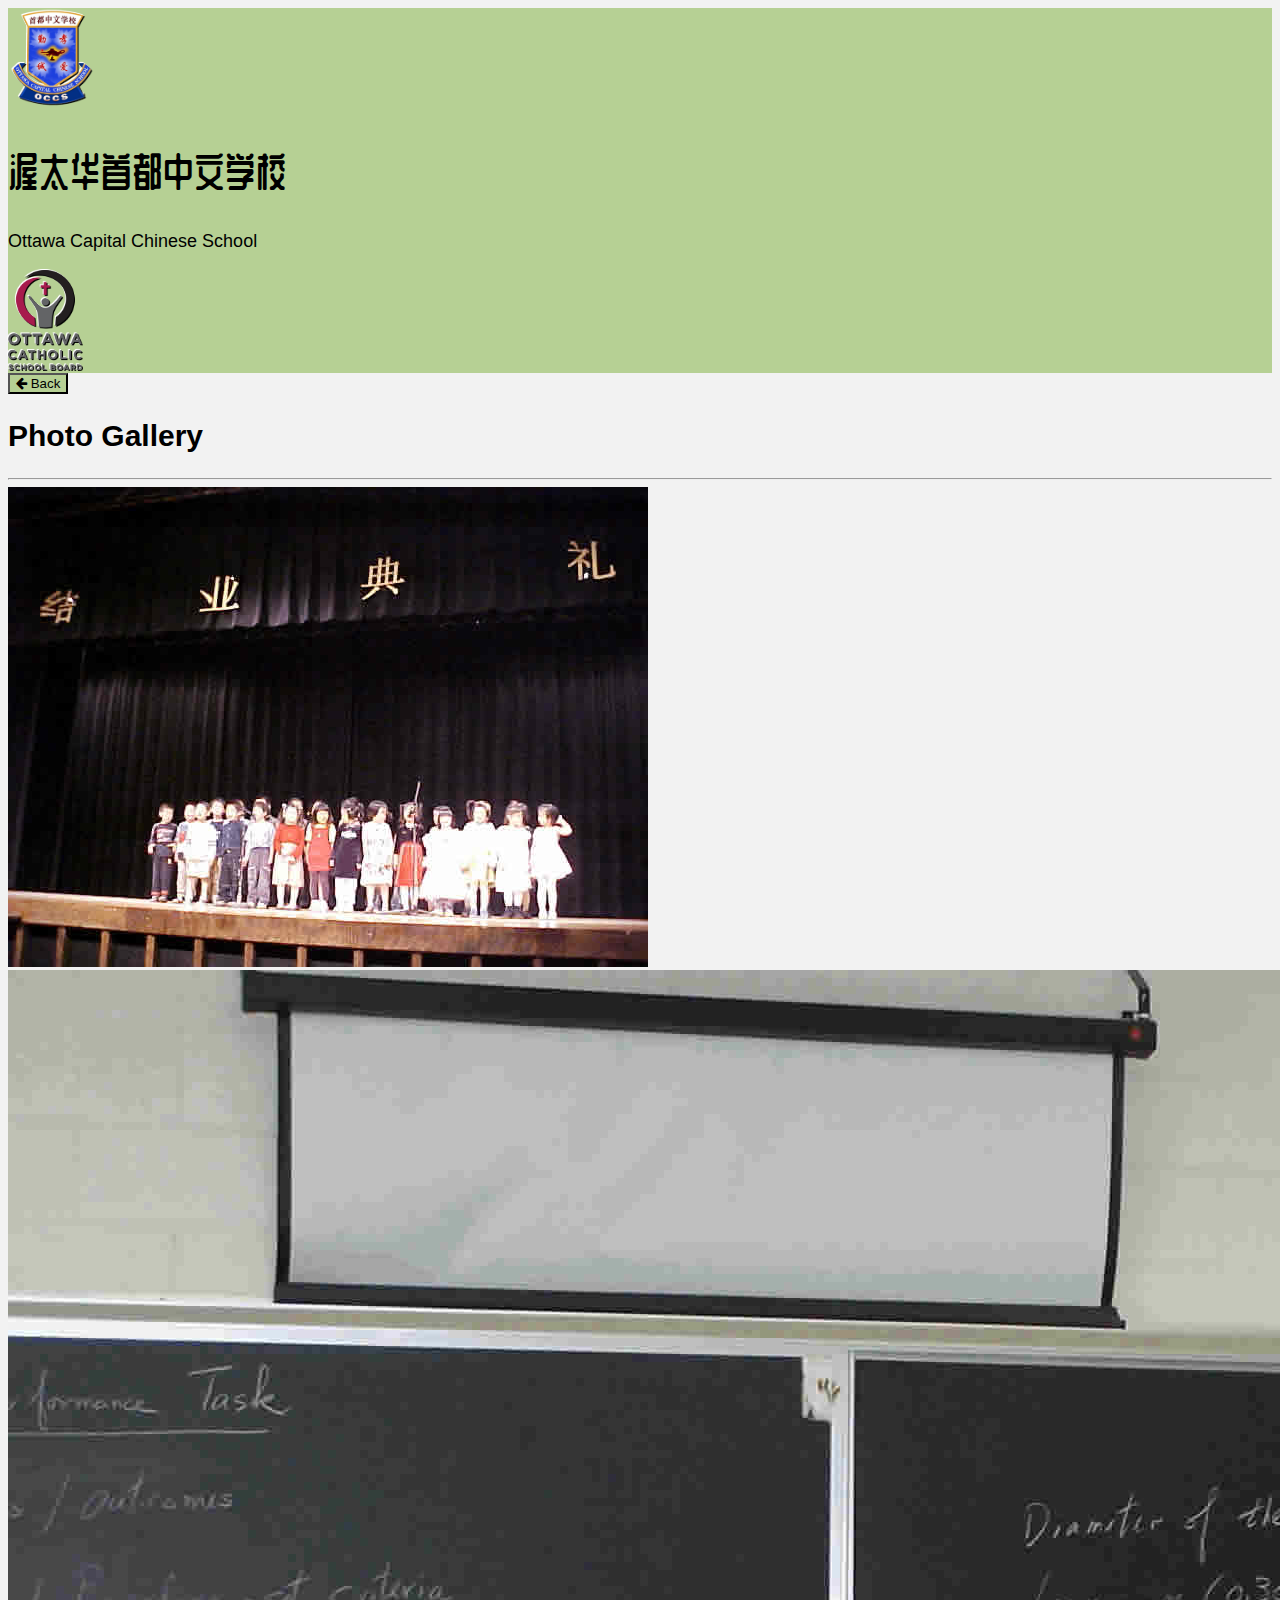
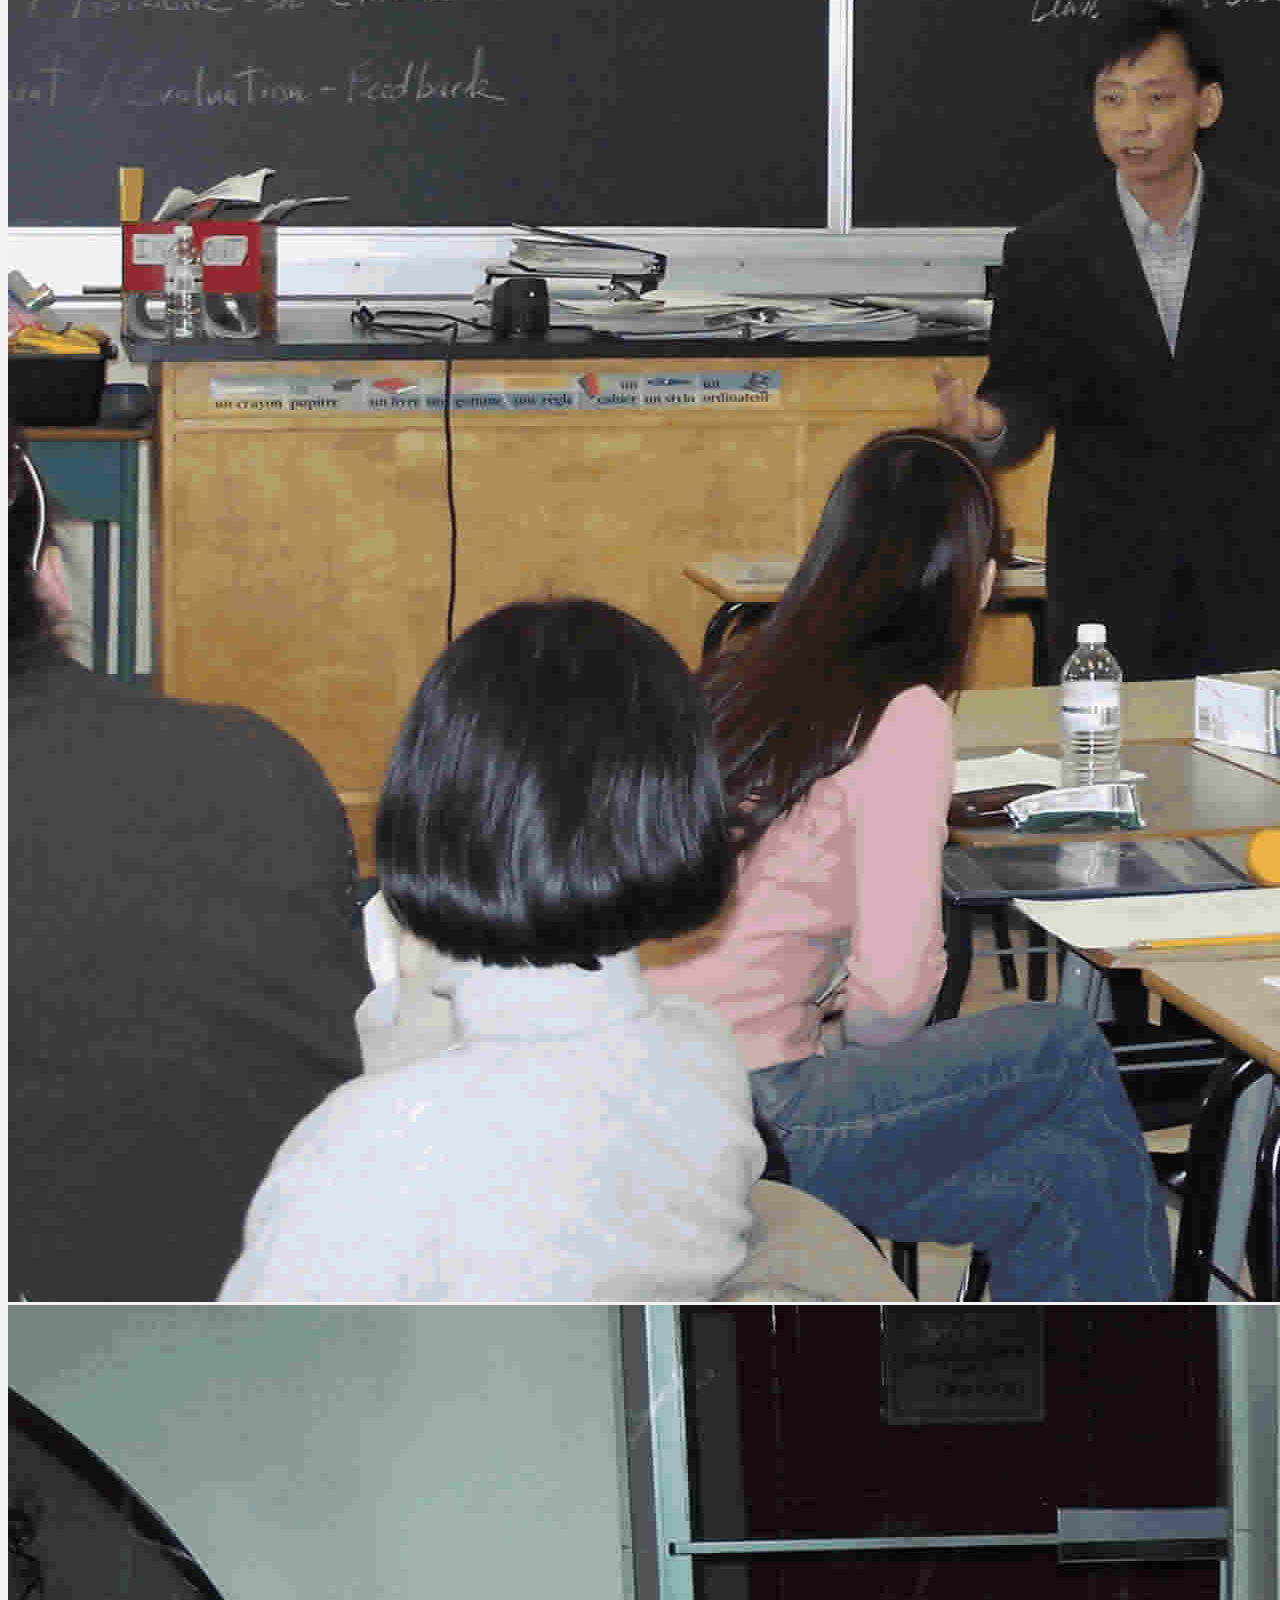
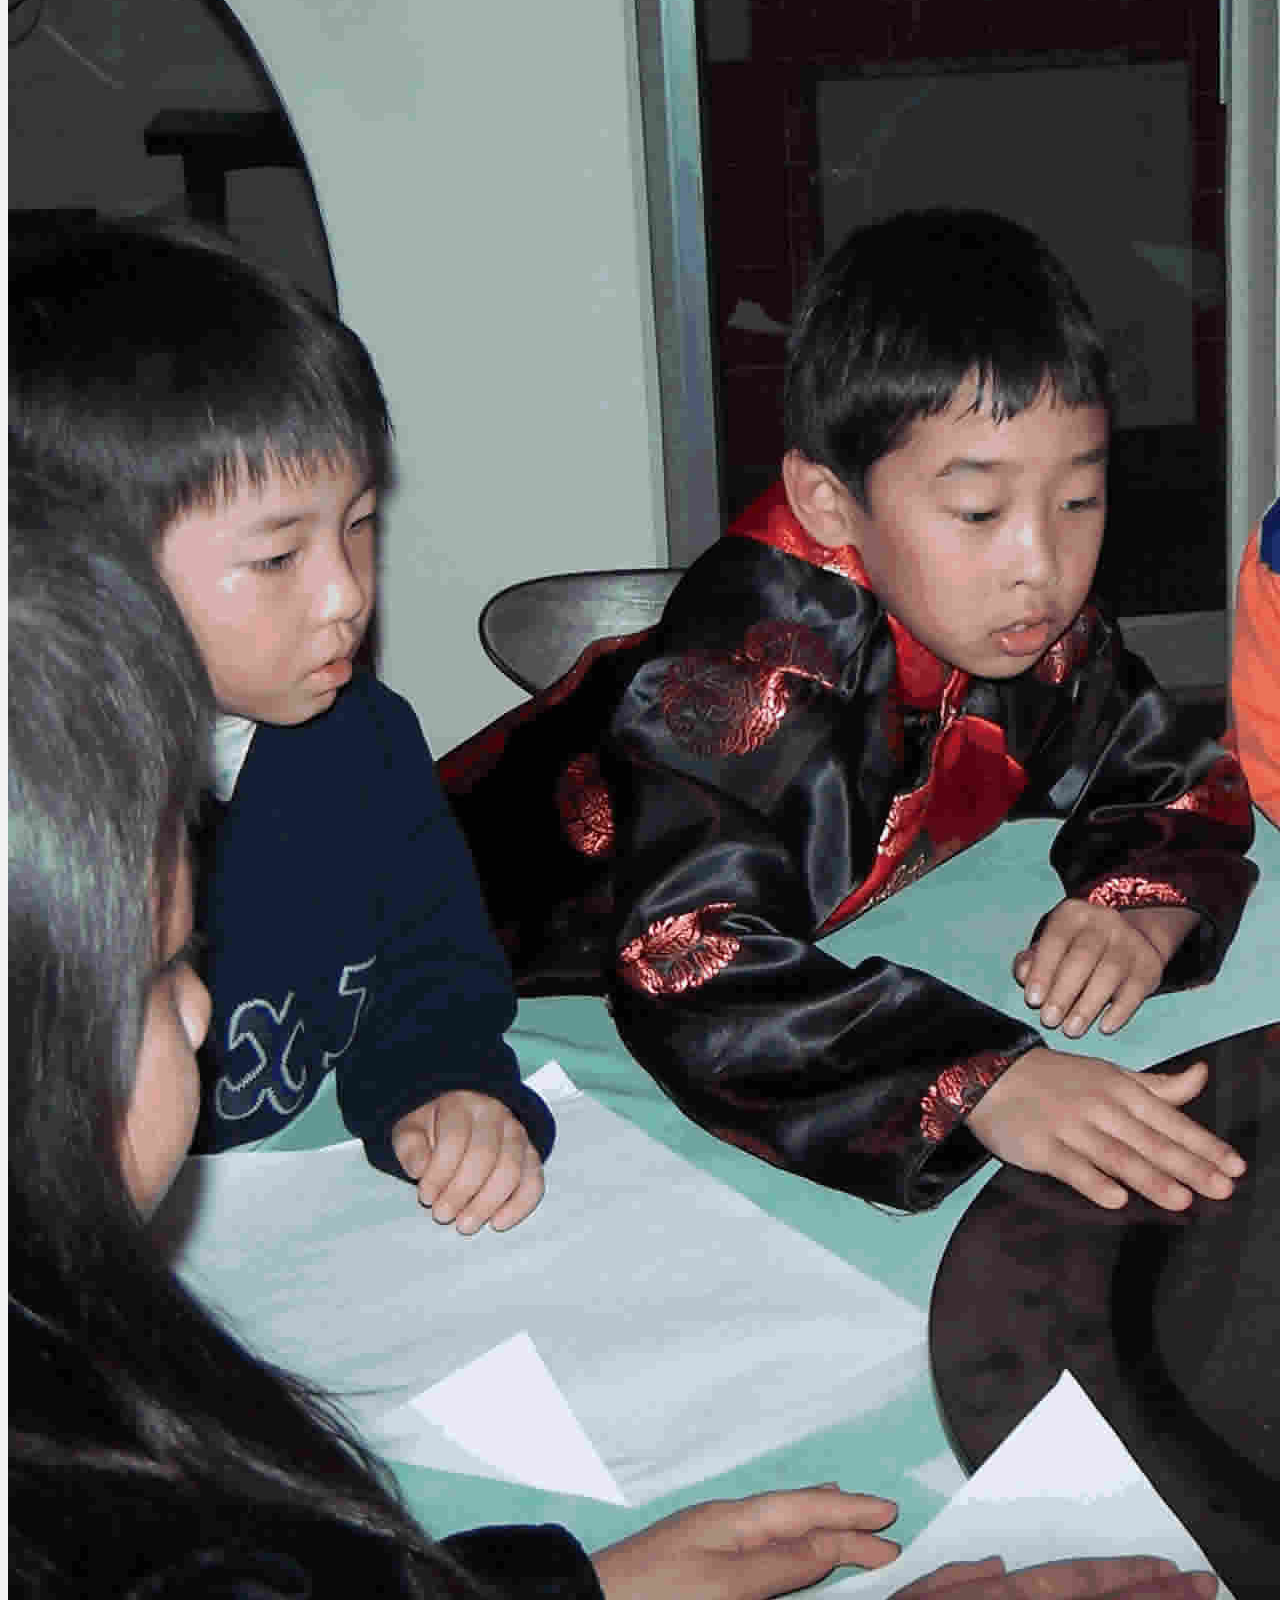
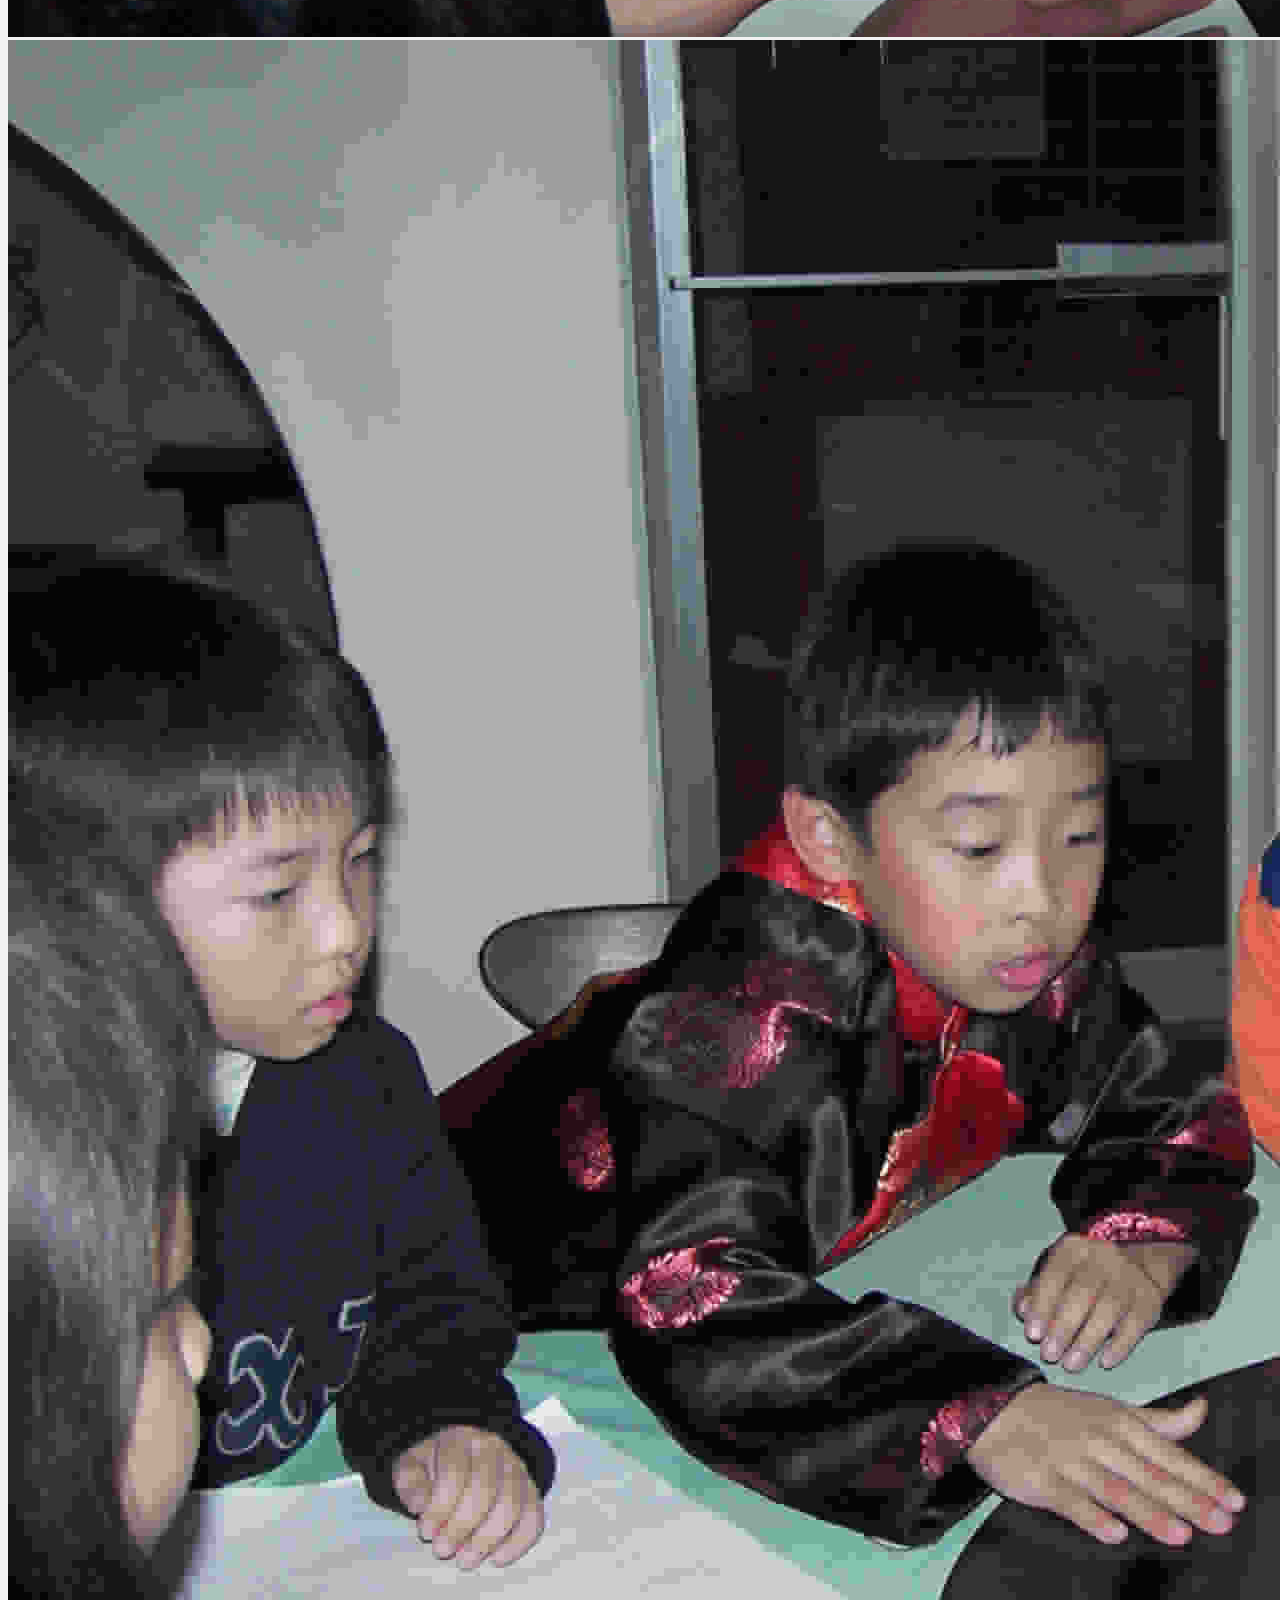
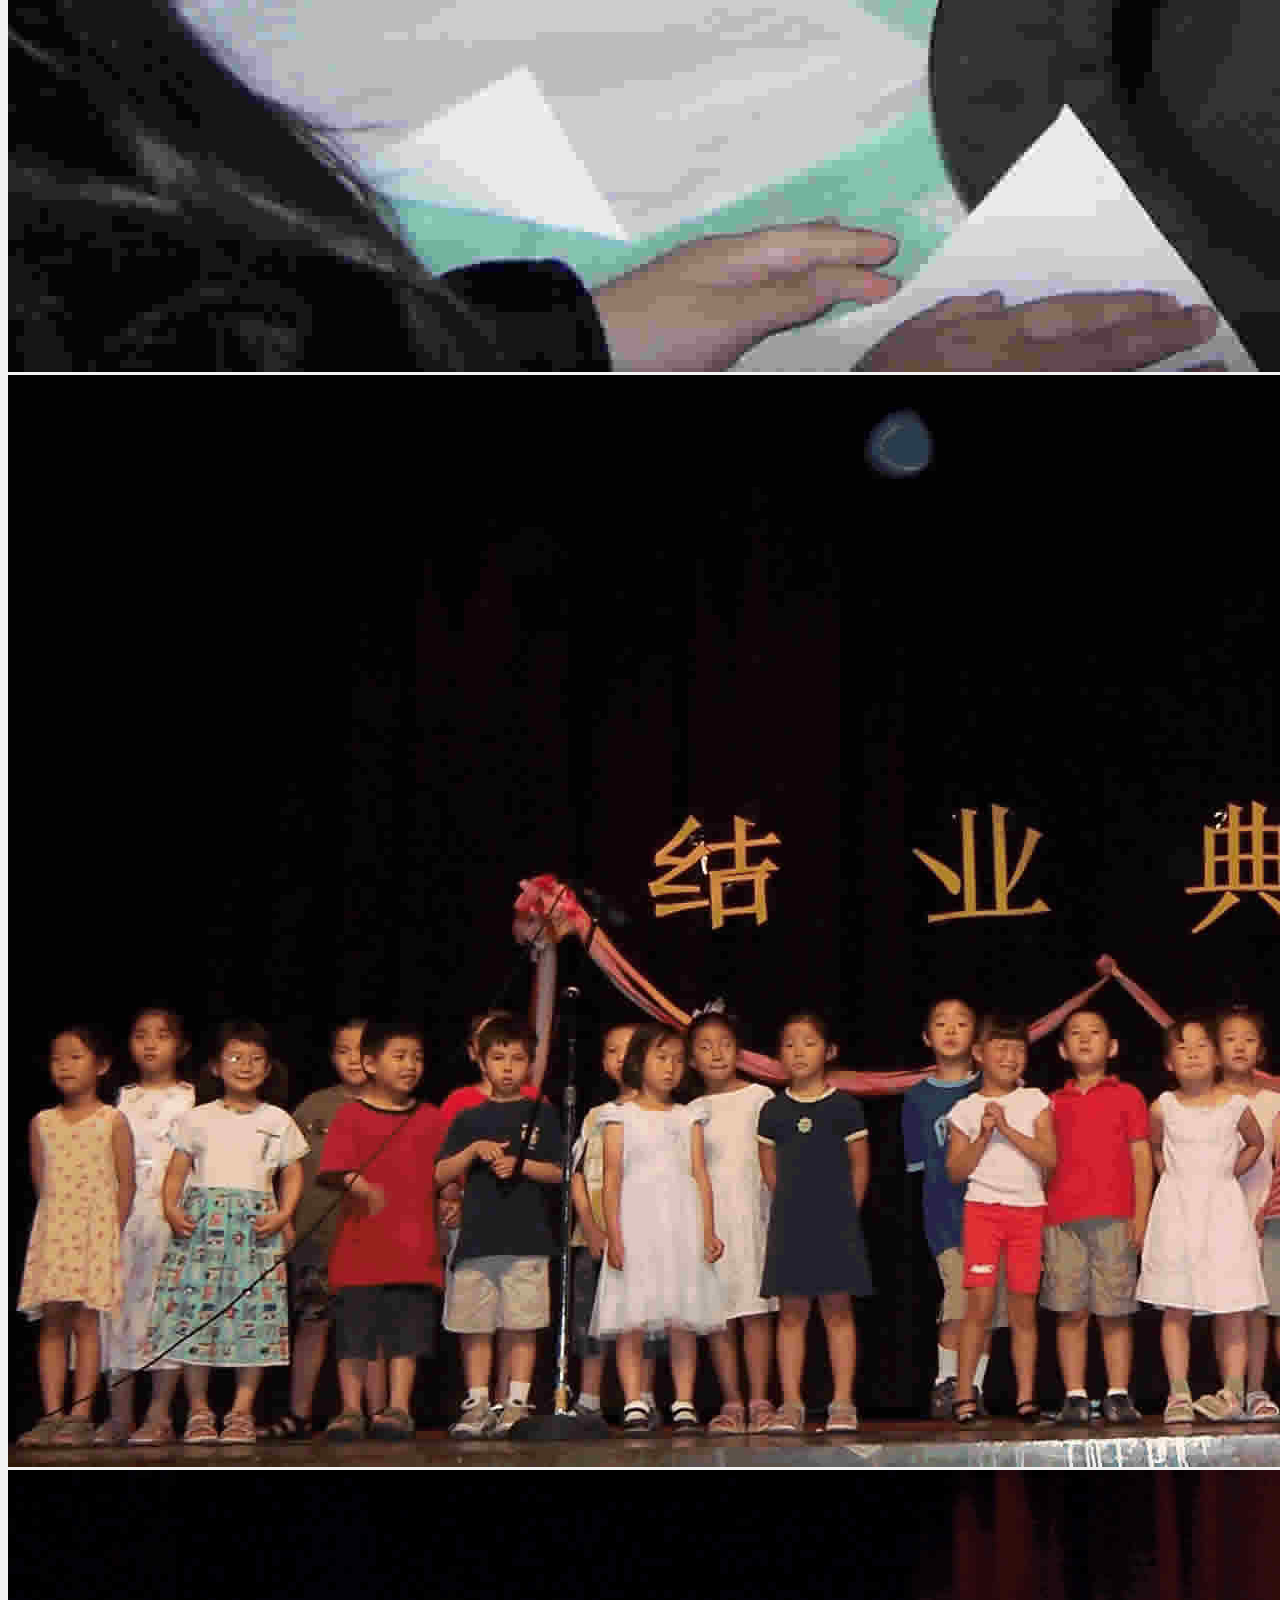
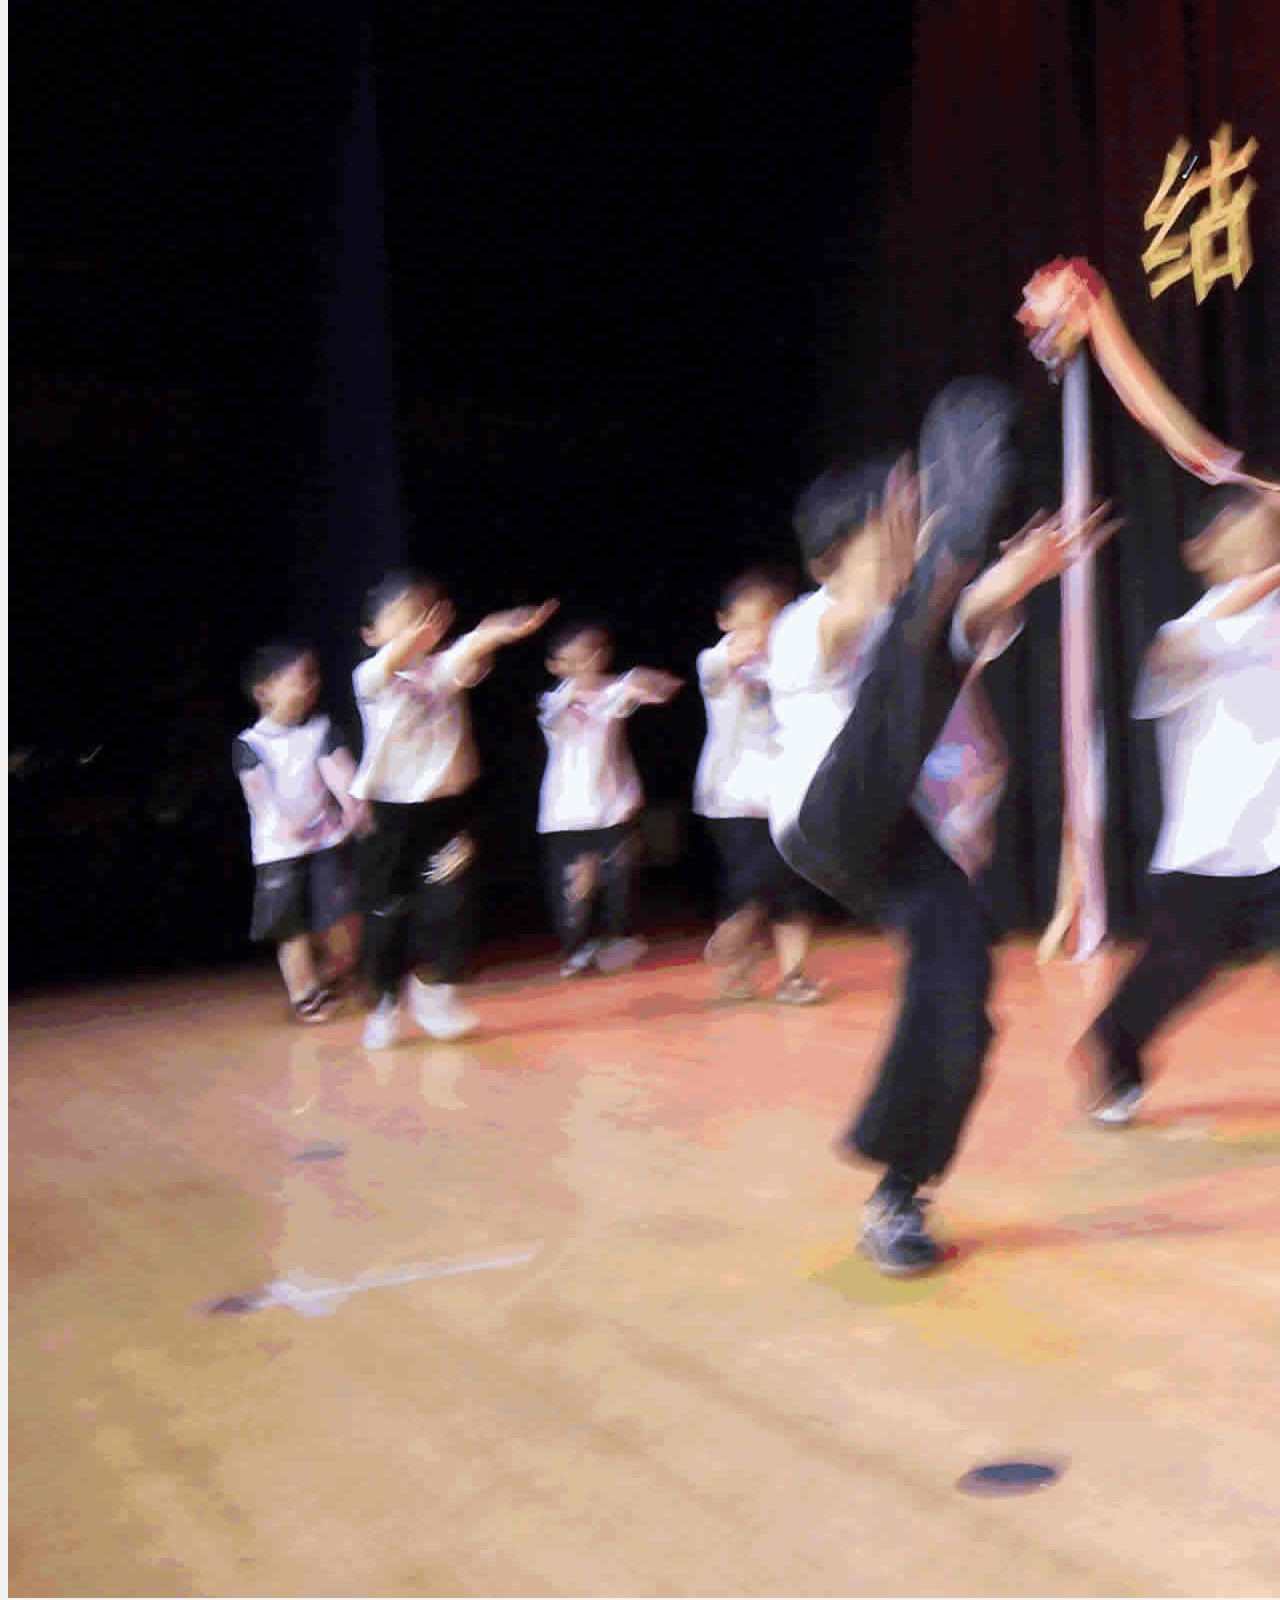
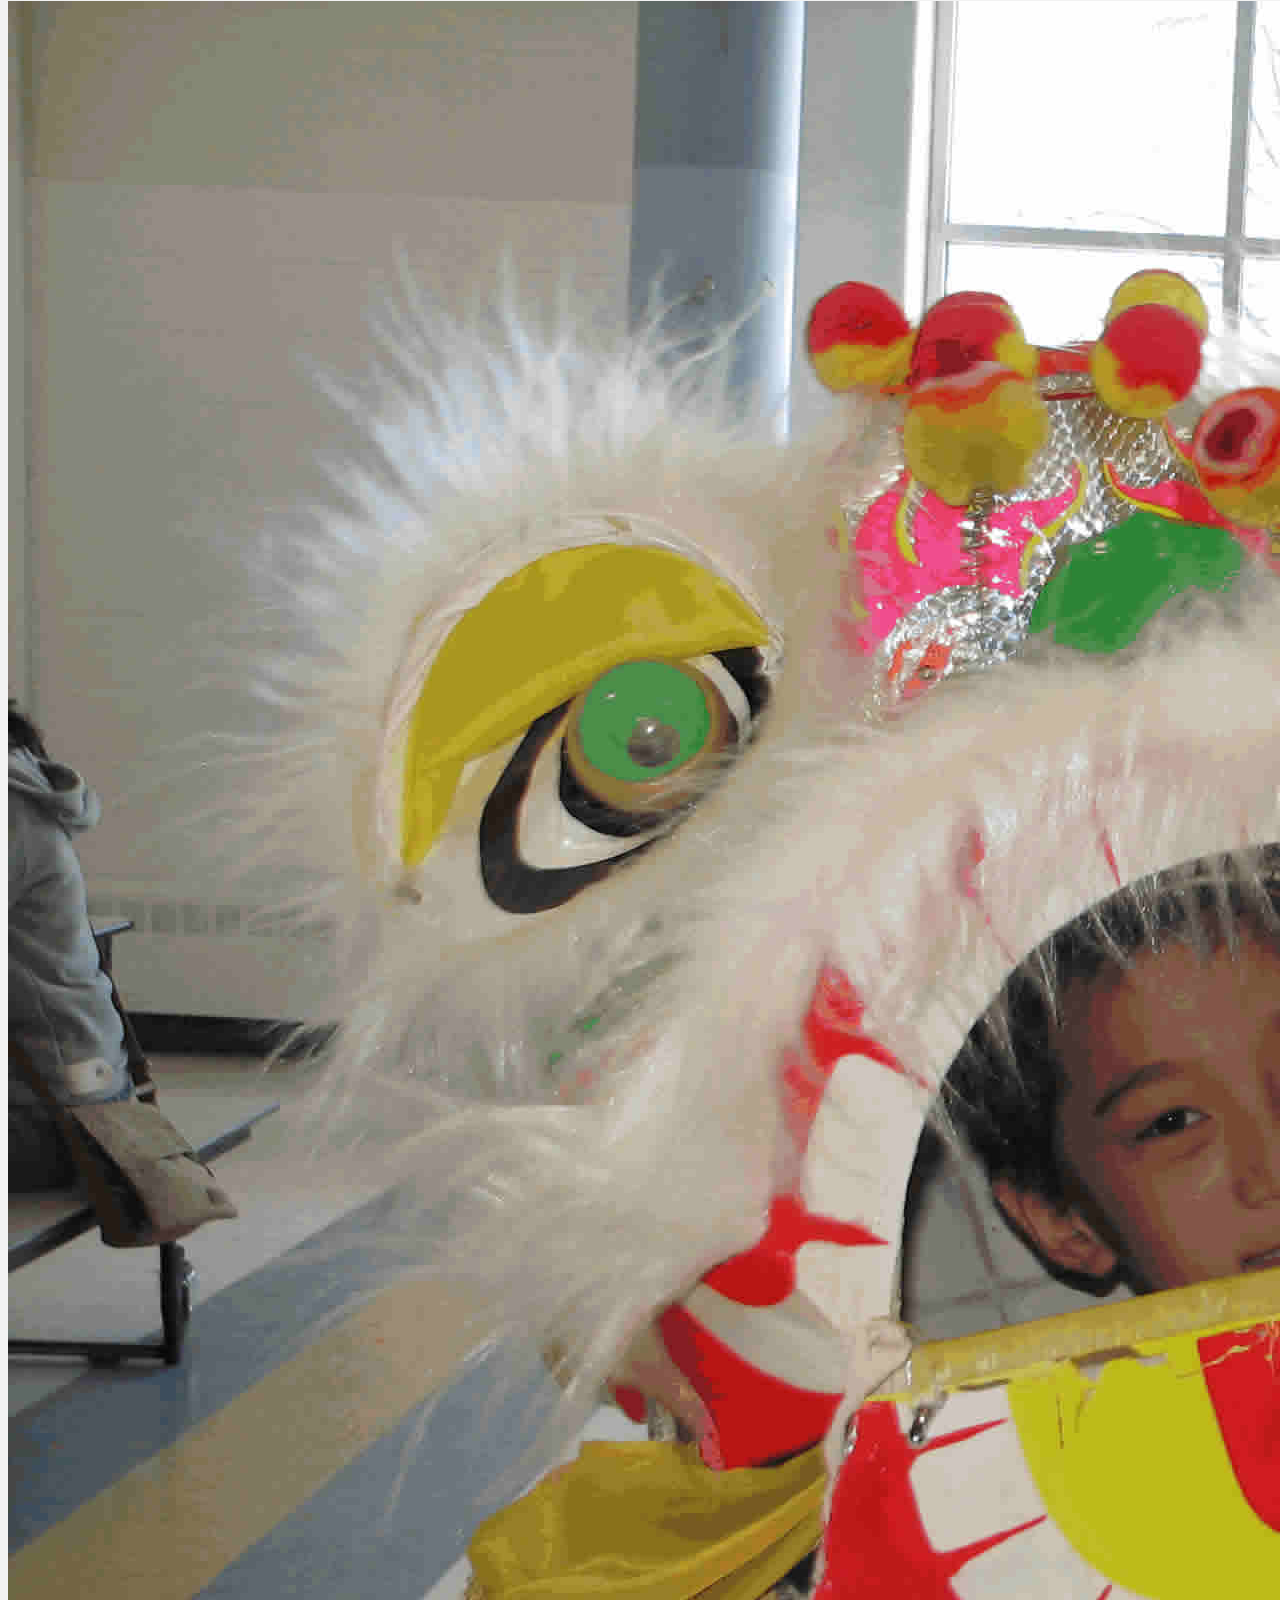
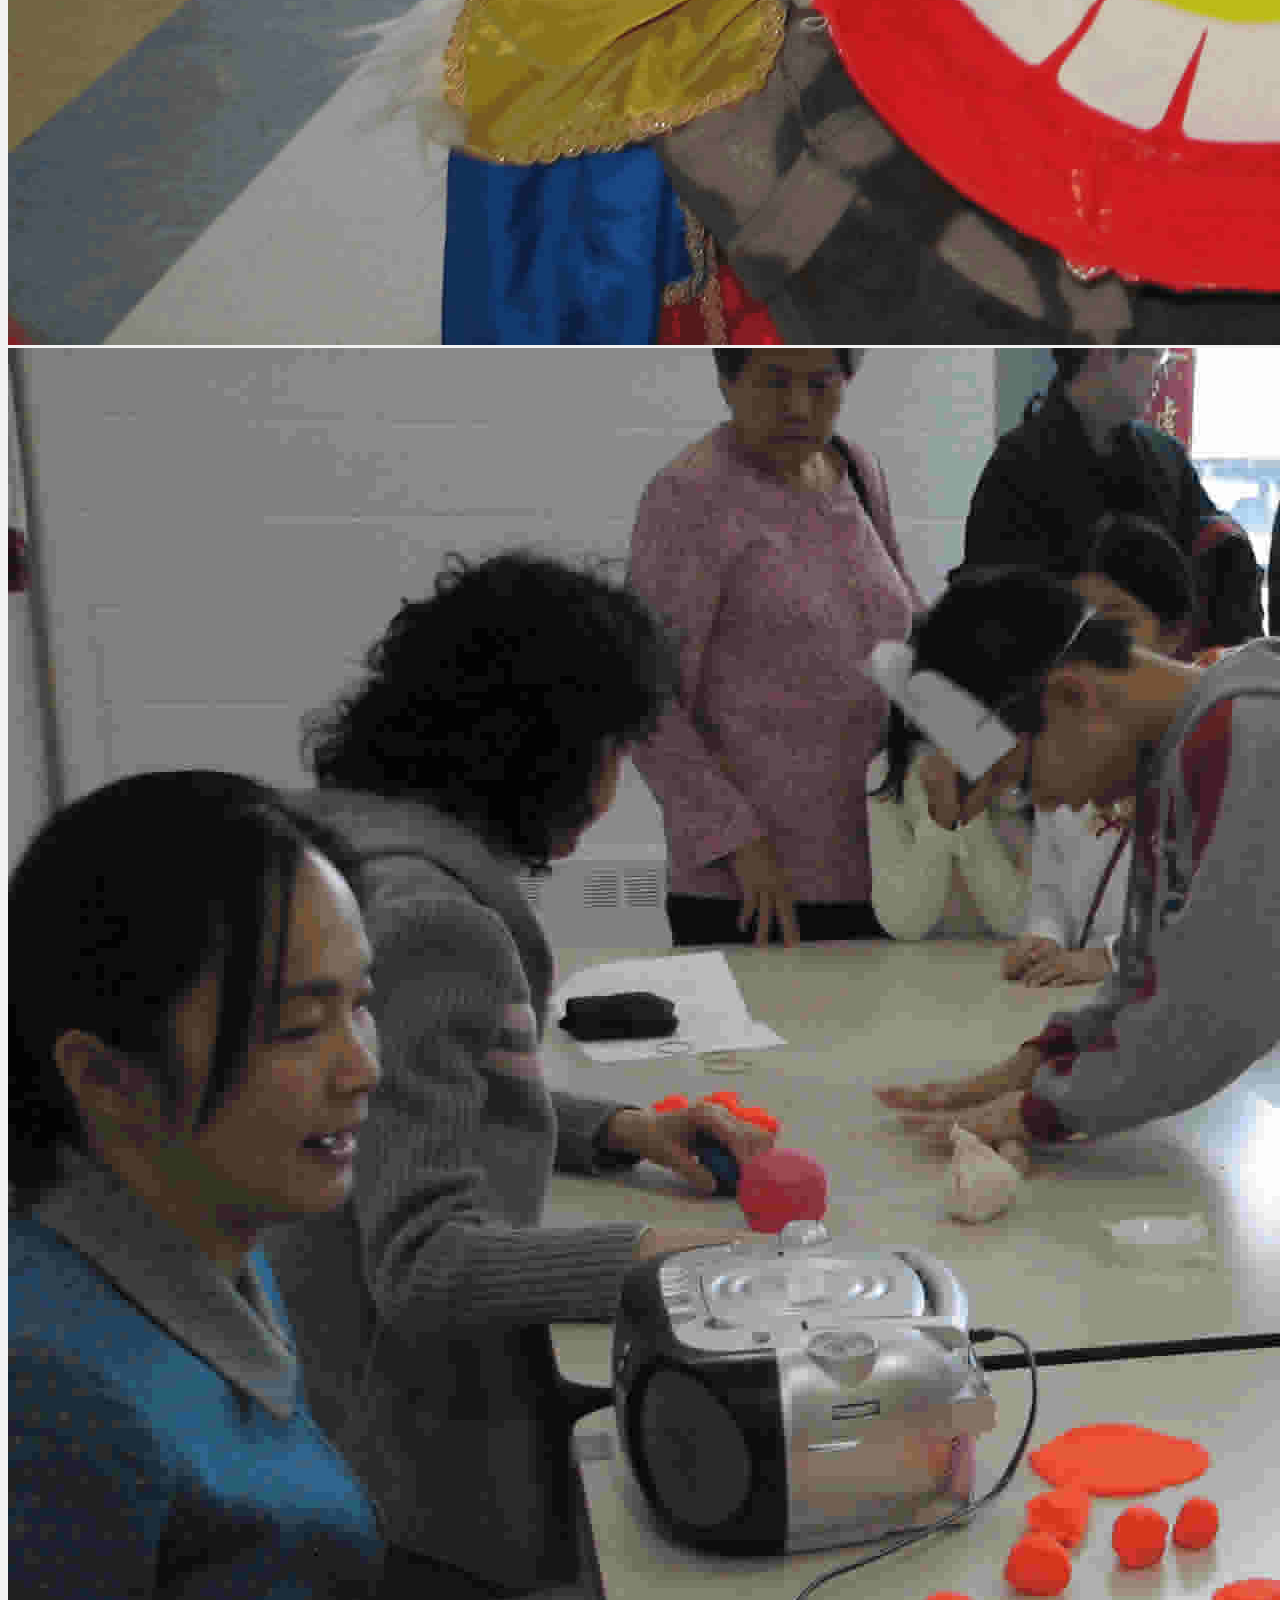
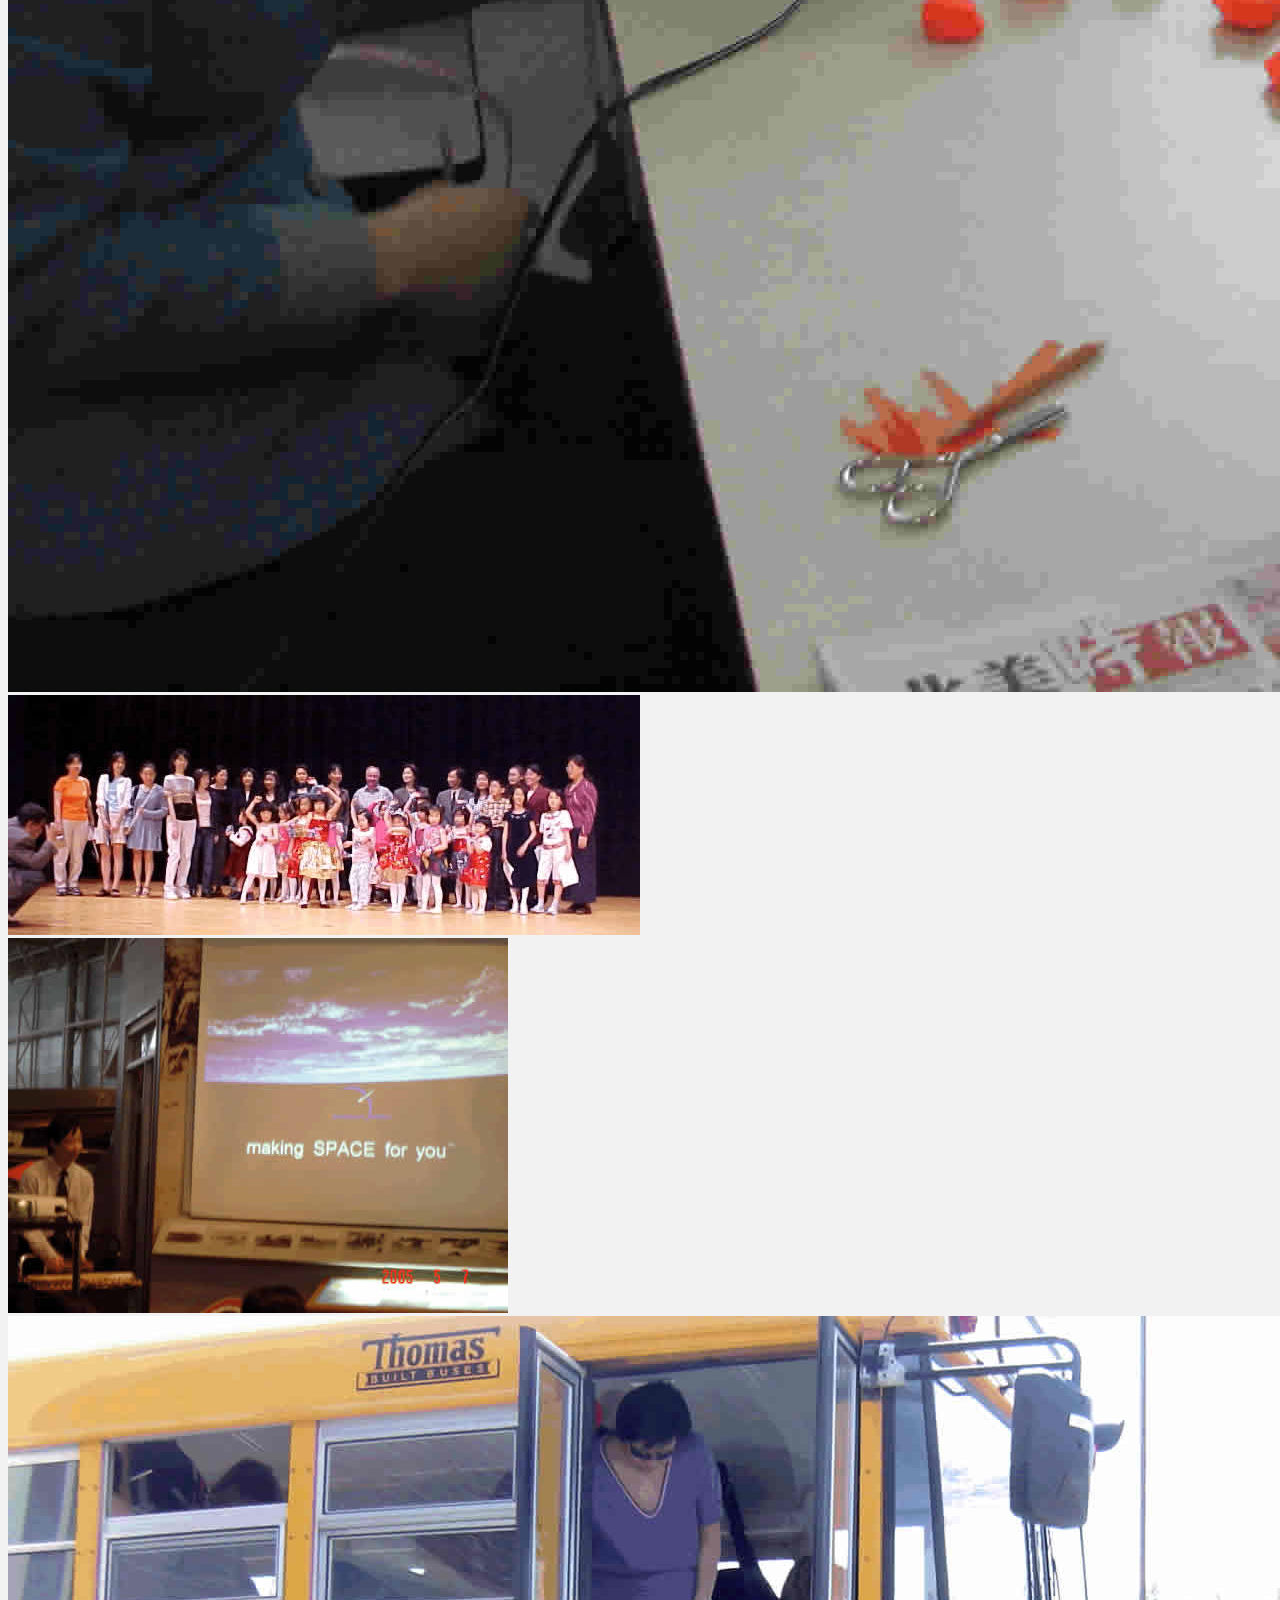
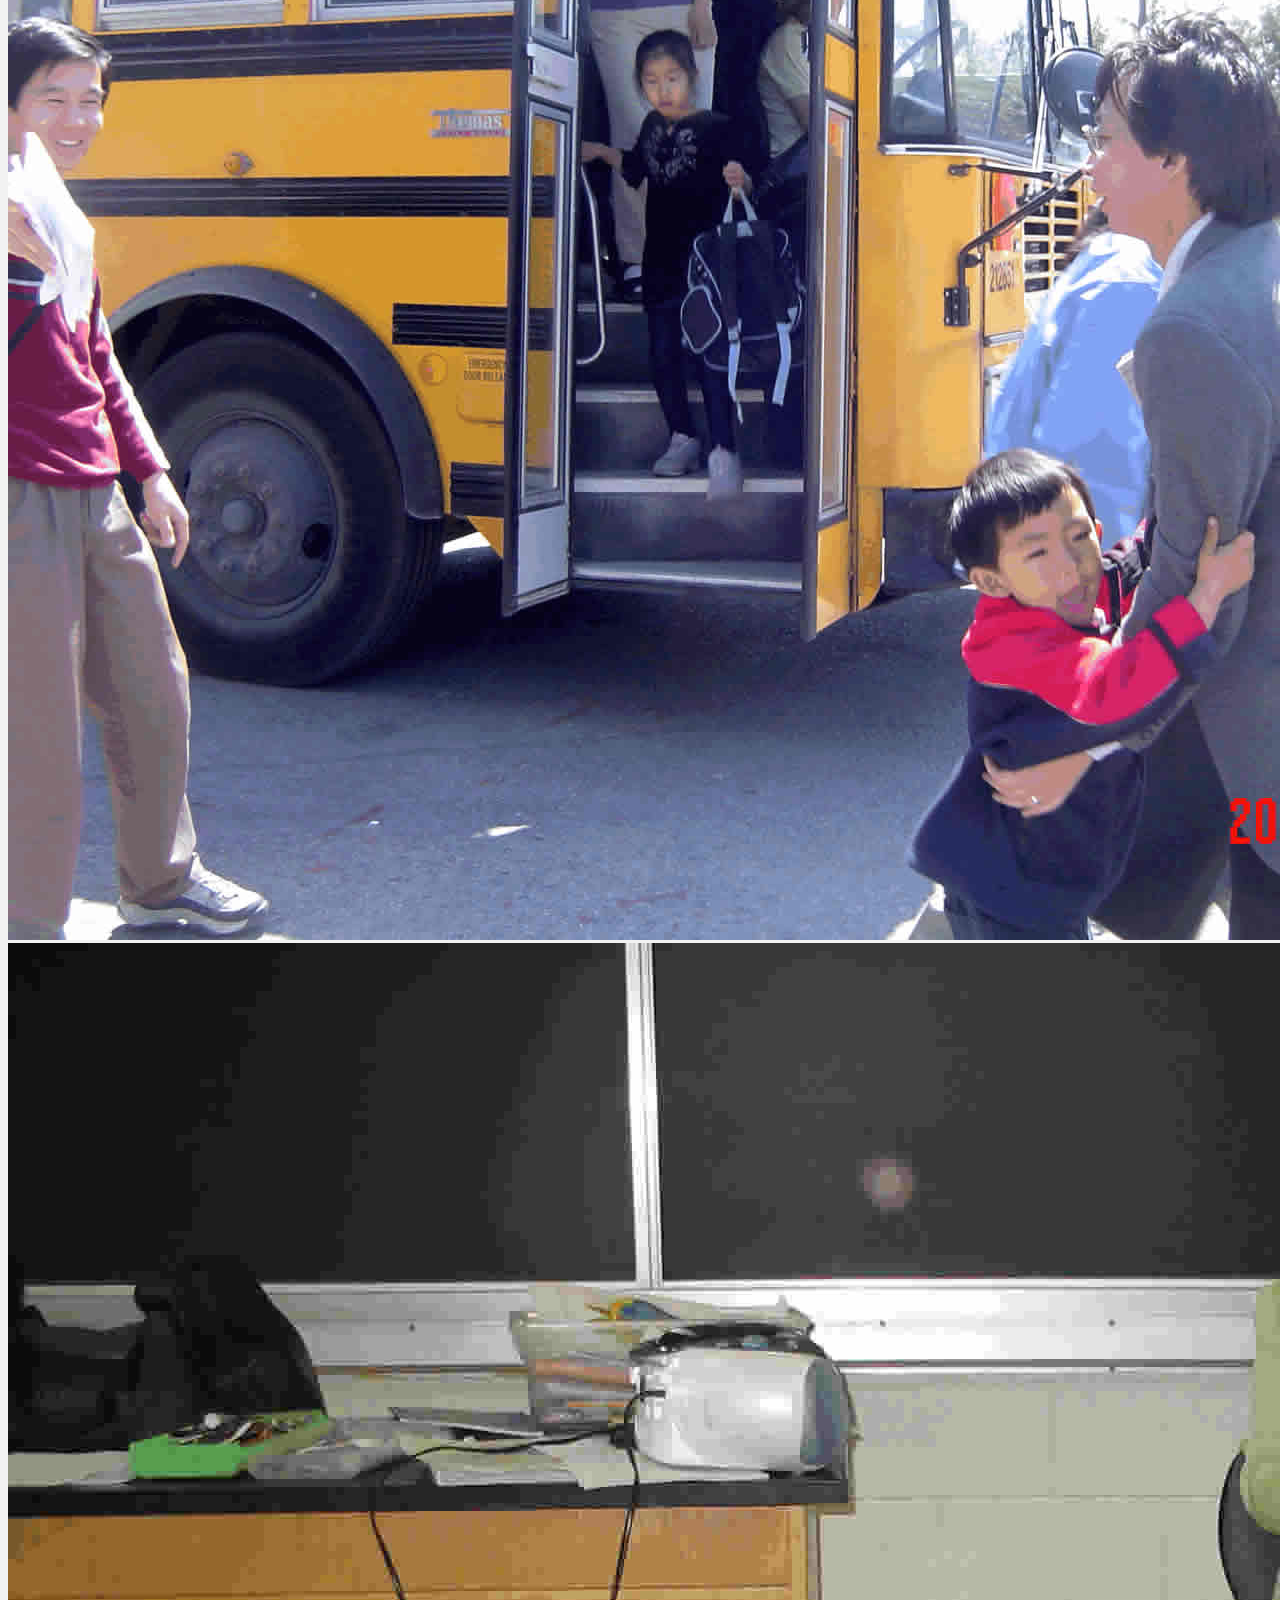
<file: photos.html>
<!DOCTYPE html>
<html lang="en">

<head>
  <meta charset="UTF-8">
  <meta name="viewport" content="width=device-width, initial-scale=1.0">
  <meta http-equiv="X-UA-Compatible" content="ie=edge">
  <meta http-equiv="Content-Type" content="text/html; charset=utf-8">
  <link rel="icon" href="img/OCCS-Logo.jpg">

  <link rel="stylesheet" href="https://stackpath.bootstrapcdn.com/bootstrap/4.1.3/css/bootstrap.min.css"
    integrity="sha384-MCw98/SFnGE8fJT3GXwEOngsV7Zt27NXFoaoApmYm81iuXoPkFOJwJ8ERdknLPMO" crossorigin="anonymous">
  <link rel="stylesheet" href="https://cdnjs.cloudflare.com/ajax/libs/font-awesome/4.7.0/css/font-awesome.min.css">
  <link rel="stylesheet" href="styles.css">
  <title>渥太华首都中文学校</title>
</head>

<body>
  <!-- Top Bar -->
  <div class="container-fluid">
    <nav class="navbar navbar-expand-sm flex-nowrap align-items-center shadow mb-2 rounded justify-content-center">
      <img class="d-none d-md-block logo-img img-fluid"  src="img/OCCSLogo.png">
      <div class="d-flex flex-column align-items-center">
        <div class="d-sm-flex d-block flex-nowrap">
          <p class="navbar-brand mr-5 ml-5 title" href="#">渥太华首都中文学校</p>
        </div>
        <p class="sub-title">Ottawa Capital Chinese School</p>
      </div>
      <img class="d-none d-md-block logo-img" src="img/OCSBLogo.png">
    </nav>
  </div>
  <!-- <nav class="navbar navbar-light bg-light justify-content-center">
    <img src="img/OCCSLogo.png"></img>
    <div class="navbar-brand mb-0 h1">Ottawa Capital Chinese School</div>
  </nav>
  <nav class="navbar navbar-light bg-light justify-content-center">
    <div class="mb-0 h1">渥太华首都中文学校</div>
  </nav> -->
  <!-- <div>
    
      <div class="row">
        <div class="col-sm-3"><img src="img/photos_2009/1.jpg" max-height="200px"></div>
        <div class="col-sm-3"><img src="img/photos_2009/2.jpg"></div>
        <div class="col-sm-3"><img src="img/photos_2009/3.jpg"></div>
        <div class="col-sm-3"><img src="img/photos_2009/4.jpg"></div>
      </div>
      <div class="row">
        <div class="col-3"><img src="img/photos_2009/5.jpg"></div>
        <div class="col-3"><img src="img/photos_2009/6.jpg"></div>
        <div class="col-3"><img src="img/photos_2009/7.jpg"></div>
        <div class="col-3"><img src="img/photos_2009/8.jpg"></div>
      </div>
      <div class="row">
        <div class="col-3"><img src="img/photos_2009/9.jpg" ></div>
        <div class="col-3"><img src="img/photos_2009/10.jpg"></div>
        <div class="col-3"><img src="img/photos_2009/11.jpg"></div>
        <div class="col-3"><img src="img/photos_2009/12.jpg"></div>

      </div>
      <div class="row">
        <div class="col-3"><img src="img/photos_2009/13.jpg"></div>
        <div class="col-3"><img src="img/photos_2009/14.jpg"></div>
        <div class="col-3"><img src="img/photos_2009/15.jpg"></div>
        <div class="col-3"><img src="img/photos_2009/16.jpg"></div>

      </div>
      <div class="row">
        <div class="col-3"><img src="img/photos_2009/17.jpg"></div>
        <div class="col-3"><img src="img/photos_2009/18.jpg"></div>
        <div class="col-3"><img src="img/photos_2009/19.jpg"></div>
        <div class="col-3"><img src="img/photos_2009/20.jpg"></div>
      </div>
      <div class="row">
        <div class="col-3"><img src="img/photos_2009/21.jpg"></div>
        <div class="col-3"><img src="img/photos_2009/22.jpg"></div>
        <div class="col-3"><img src="img/photos_2009/23.jpg"></div>
        <div class="col-3"><img src="img/photos_2009/24.jpg"></div>
      </div>
      <div class="row">
        <div class="col-3"><img src="img/photos_2009/25.jpg"></div>
        <div class="col-3"><img src="img/photos_2009/26.jpg"></div>
        <div class="col-3"><img src="img/photos_2009/27.jpg"></div>
        <div class="col-3"></div>

      </div>
    </div>
  </div> -->

  <div class="container">

    <div class="flex-column">
      <a class="d-flex justify-content-start" href="index.html"><button class="btn mr-4"><i
            class="fa fa-arrow-left"></i> Back</button></a>
      <div class="d-flex justify-content-center">
        <h2 class="font-weight-light mt-2">Photo Gallery</h2>
      </div>
    </div>


    <hr class="mt-2 mb-5">

    <div class="row text-center text-lg-left">

      <div class="col-lg-3 col-md-4 col-6">
        <a href="img/photos_2009/1.jpg" class="d-block mb-4 h-100">
          <img class="img-fluid img-thumbnail" src="img/photos_2009/1.jpg" alt="">
        </a>
      </div>
      <div class="col-lg-3 col-md-4 col-6">
        <a href="img/photos_2009/2.jpg" class="d-block mb-4 h-100">
          <img class="img-fluid img-thumbnail" src="img/photos_2009/2.jpg" alt="">
        </a>
      </div>
      <div class="col-lg-3 col-md-4 col-6">
        <a href="img/photos_2009/3.jpg" class="d-block mb-4 h-100">
          <img class="img-fluid img-thumbnail" src="img/photos_2009/3.jpg" alt="">
        </a>
      </div>
      <div class="col-lg-3 col-md-4 col-6">
        <a href="img/photos_2009/4.jpg" class="d-block mb-4 h-100">
          <img class="img-fluid img-thumbnail" src="img/photos_2009/4.jpg" alt="">
        </a>
      </div>
      <div class="col-lg-3 col-md-4 col-6">
        <a href="img/photos_2009/5.jpg" class="d-block mb-4 h-100">
          <img class="img-fluid img-thumbnail" src="img/photos_2009/5.jpg" alt="">
        </a>
      </div>
      <div class="col-lg-3 col-md-4 col-6">
        <a href="img/photos_2009/6.jpg" class="d-block mb-4 h-100">
          <img class="img-fluid img-thumbnail" src="img/photos_2009/6.jpg" alt="">
        </a>
      </div>
      <div class="col-lg-3 col-md-4 col-6">
        <a href="img/photos_2009/7.jpg" class="d-block mb-4 h-100">
          <img class="img-fluid img-thumbnail" src="img/photos_2009/7.jpg" alt="">
        </a>
      </div>
      <div class="col-lg-3 col-md-4 col-6">
        <a href="img/photos_2009/8.jpg" class="d-block mb-4 h-100">
          <img class="img-fluid img-thumbnail" src="img/photos_2009/8.jpg" alt="">
        </a>
      </div>
      <div class="col-lg-3 col-md-4 col-6">
        <a href="img/photos_2009/9.jpg" class="d-block mb-4 h-100">
          <img class="img-fluid img-thumbnail" src="img/photos_2009/9.jpg" alt="">
        </a>
      </div>
      <div class="col-lg-3 col-md-4 col-6">
        <a href="img/photos_2009/10.jpg" class="d-block mb-4 h-100">
          <img class="img-fluid img-thumbnail" src="img/photos_2009/10.jpg" alt="">
        </a>
      </div>
      <div class="col-lg-3 col-md-4 col-6">
        <a href="img/photos_2009/11.jpg" class="d-block mb-4 h-100">
          <img class="img-fluid img-thumbnail" src="img/photos_2009/11.jpg" alt="">
        </a>
      </div>
      <div class="col-lg-3 col-md-4 col-6">
        <a href="img/photos_2009/12.jpg" class="d-block mb-4 h-100">
          <img class="img-fluid img-thumbnail" src="img/photos_2009/12.jpg" alt="">
        </a>
      </div>
      <div class="col-lg-3 col-md-4 col-6">
        <a href="img/photos_2009/13.jpg" class="d-block mb-4 h-100">
          <img class="img-fluid img-thumbnail" src="img/photos_2009/13.jpg" alt="">
        </a>
      </div>
      <div class="col-lg-3 col-md-4 col-6">
        <a href="img/photos_2009/14.jpg" class="d-block mb-4 h-100">
          <img class="img-fluid img-thumbnail" src="img/photos_2009/14.jpg" alt="">
        </a>
      </div>
      <div class="col-lg-3 col-md-4 col-6">
        <a href="img/photos_2009/15.jpg" class="d-block mb-4 h-100">
          <img class="img-fluid img-thumbnail" src="img/photos_2009/15.jpg" alt="">
        </a>
      </div>
      <div class="col-lg-3 col-md-4 col-6">
        <a href="img/photos_2009/16.jpg" class="d-block mb-4 h-100">
          <img class="img-fluid img-thumbnail" src="img/photos_2009/16.jpg" alt="">
        </a>
      </div>
      <div class="col-lg-3 col-md-4 col-6">
        <a href="img/photos_2009/17.jpg" class="d-block mb-4 h-100">
          <img class="img-fluid img-thumbnail" src="img/photos_2009/17.jpg" alt="">
        </a>
      </div>
      <div class="col-lg-3 col-md-4 col-6">
        <a href="img/photos_2009/18.jpg" class="d-block mb-4 h-100">
          <img class="img-fluid img-thumbnail" src="img/photos_2009/18.jpg" alt="">
        </a>
      </div>
      <div class="col-lg-3 col-md-4 col-6">
        <a href="img/photos_2009/19.jpg" class="d-block mb-4 h-100">
          <img class="img-fluid img-thumbnail" src="img/photos_2009/19.jpg" alt="">
        </a>
      </div>
      <div class="col-lg-3 col-md-4 col-6">
        <a href="img/photos_2009/20.jpg" class="d-block mb-4 h-100">
          <img class="img-fluid img-thumbnail" src="img/photos_2009/20.jpg" alt="">
        </a>
      </div>
      <div class="col-lg-3 col-md-4 col-6">
        <a href="img/photos_2009/21.jpg" class="d-block mb-4 h-100">
          <img class="img-fluid img-thumbnail" src="img/photos_2009/21.jpg" alt="">
        </a>
      </div>
      <div class="col-lg-3 col-md-4 col-6">
        <a href="img/photos_2009/22.jpg" class="d-block mb-4 h-100">
          <img class="img-fluid img-thumbnail" src="img/photos_2009/22.jpg" alt="">
        </a>
      </div>
      <div class="col-lg-3 col-md-4 col-6">
        <a href="img/photos_2009/23.jpg" class="d-block mb-4 h-100">
          <img class="img-fluid img-thumbnail" src="img/photos_2009/23.jpg" alt="">
        </a>
      </div>
      <div class="col-lg-3 col-md-4 col-6">
        <a href="img/photos_2009/24.jpg" class="d-block mb-4 h-100">
          <img class="img-fluid img-thumbnail" src="img/photos_2009/24.jpg" alt="">
        </a>
      </div>
      <div class="col-lg-3 col-md-4 col-6">
        <a href="img/photos_2009/25.jpg" class="d-block mb-4 h-100">
          <img class="img-fluid img-thumbnail" src="img/photos_2009/25.jpg" alt="">
        </a>
      </div>
      <div class="col-lg-3 col-md-4 col-6">
        <a href="img/photos_2009/26.jpg" class="d-block mb-4 h-100">
          <img class="img-fluid img-thumbnail" src="img/photos_2009/26.jpg" alt="">
        </a>
      </div>
      <div class="col-lg-3 col-md-4 col-6">
        <a href="img/photos_2009/27.jpg" class="d-block mb-4 h-100">
          <img class="img-fluid img-thumbnail" src="img/photos_2009/27.jpg" alt="">
        </a>
      </div>
    </div>

  </div>

  <!-- Footer -->
  <div class="container-fluid mt-4">
    <footer class="page-footer font-small rounded">

      <!-- Copyright -->
      <div class="footer-copyright text-center py-3">© 2018 Ottawa Capital Chinese School. All Righs Reserved.</div>

    </footer>
  </div>

</body>

</html>
</file>
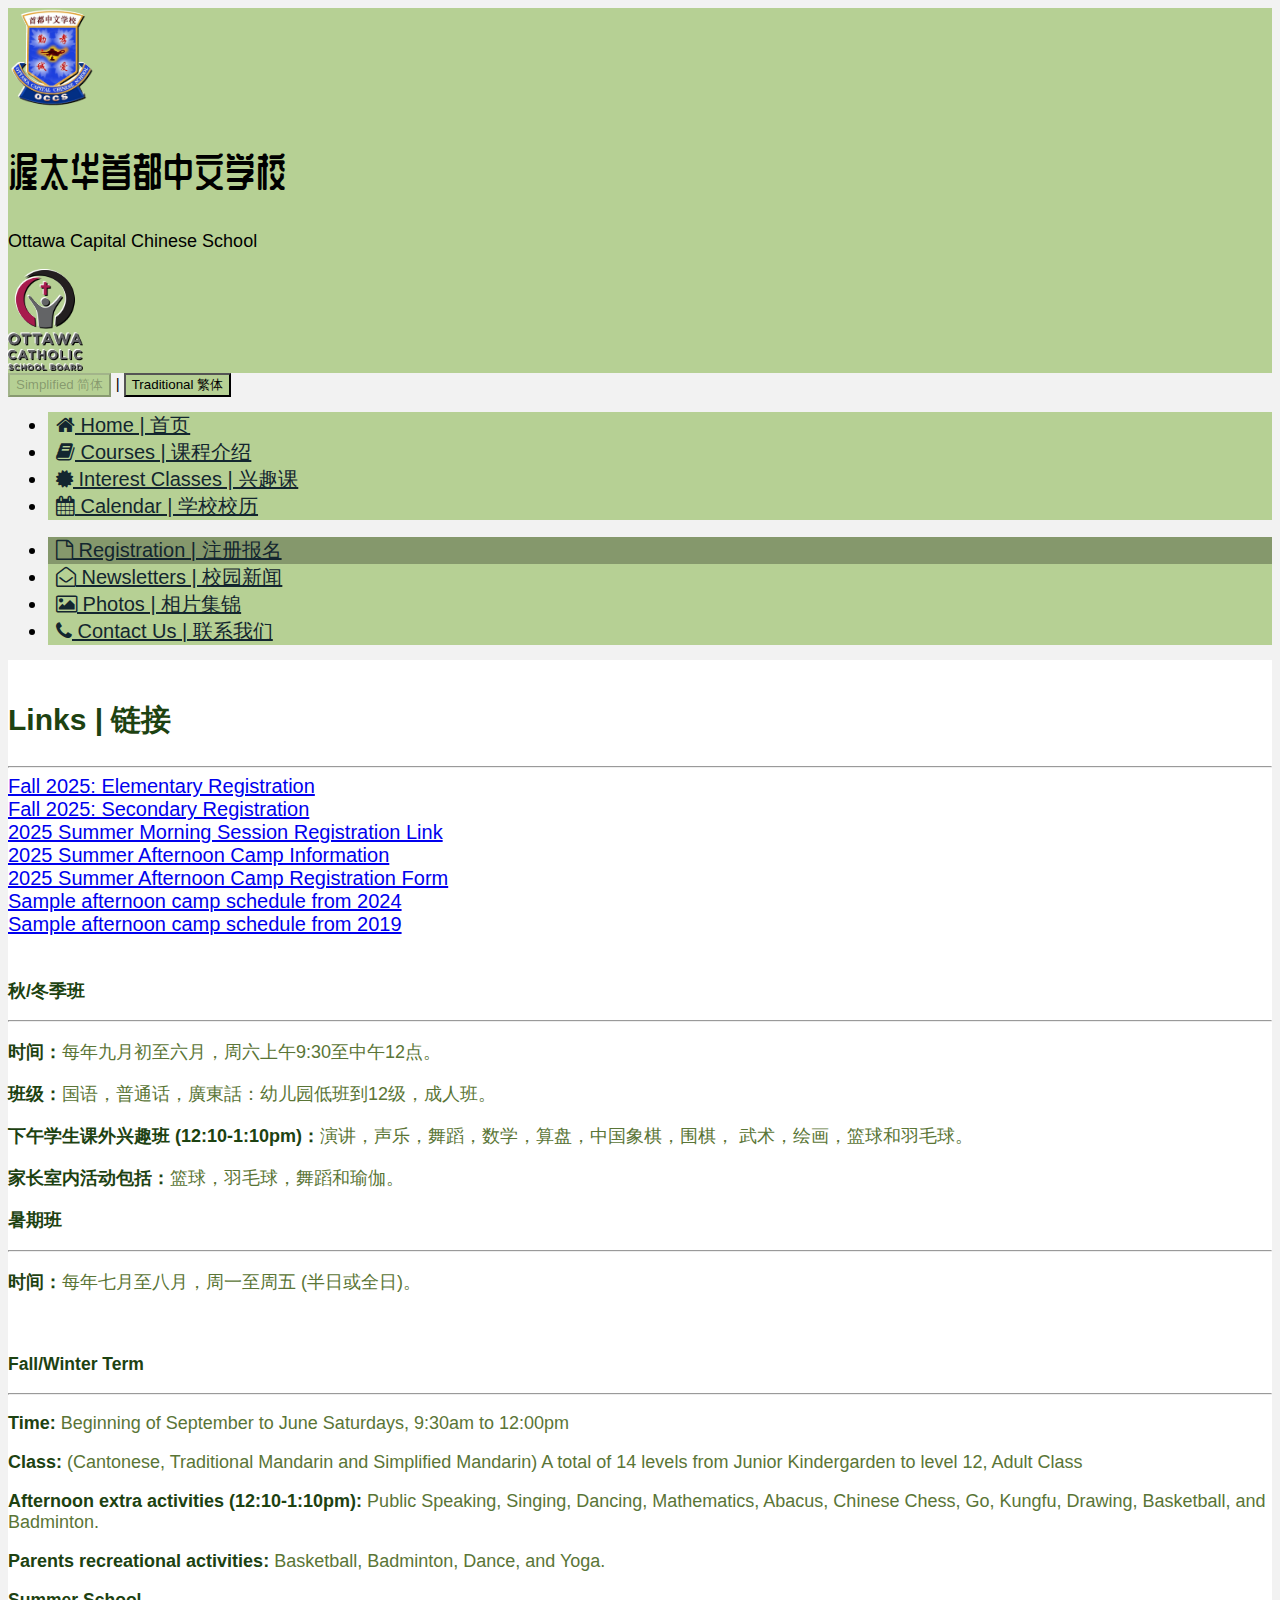
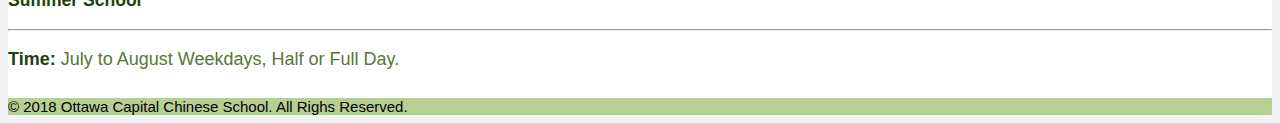
<file: registration.html>
<!DOCTYPE html>
<html lang="en">

<head>
  <meta charset="UTF-8">
  <meta name="viewport" content="width=device-width, initial-scale=1.0">
  <meta http-equiv="X-UA-Compatible" content="ie=edge">
  <meta http-equiv="Content-Type" content="text/html; charset=utf-8">
  <link rel="icon" href="img/OCCS-Logo.jpg">

  <link rel="stylesheet" href="https://stackpath.bootstrapcdn.com/bootstrap/4.1.3/css/bootstrap.min.css"
    integrity="sha384-MCw98/SFnGE8fJT3GXwEOngsV7Zt27NXFoaoApmYm81iuXoPkFOJwJ8ERdknLPMO" crossorigin="anonymous">
  <link rel="stylesheet" href="https://cdnjs.cloudflare.com/ajax/libs/font-awesome/4.7.0/css/font-awesome.min.css">
  <link rel="stylesheet" href="styles.css">
  <script src="language.js"></script>
  <title>渥太华首都中文学校</title>
</head>

<body>
  <!-- Top Bar -->
  <div class="container-fluid">
    <nav class="navbar navbar-expand-sm flex-nowrap align-items-center shadow mb-2 rounded justify-content-center">
      <img class="d-none d-md-block logo-img img-fluid"  src="img/OCCSLogo.png">
      <div class="d-flex flex-column align-items-center">
        <div class="d-sm-flex d-block flex-nowrap">
          <p class="mando navbar-brand mr-5 ml-5 title" href="#">渥太华首都中文学校</p>
          <p class="canto navbar-brand mr-5 ml-5 title" href="#">渥太華首都中文學校</p>
        </div>
        <p class="sub-title">Ottawa Capital Chinese School</p>
      </div>
      <img class="d-none d-md-block logo-img" src="img/OCSBLogo.png">
    </nav>
  </div>

  <!-- Body -->
  <div class="container-fluid">
    <div class="row mt-4">

      <!-- SideNav -->
      <div class="col-lg-3 col-md-4">
        <div class="ml-1 row justify-content-start">
          <div><button class="btn btn-link" id="mandarin-btn">Simplified 简体</button> | <button class="btn btn-link" id="cantonese-btn">Traditional 繁体</button></div>
        </div>
        <nav class="user_nav">
          <ul class="list-group">
            <li class="list-group-item">
              <a class="mando nav-link" href="index.html"><i class="fa fa-home"></i> Home | 首页</a>
              <a class="canto nav-link" href="index.html"><i class="fa fa-home"></i> Home | 首頁</a>
            </li>

            <li class="list-group-item">
              <a class="mando nav-link" href="courses.html"><i class="fa fa-book"></i> Courses | 课程介绍</a>
              <a class="canto nav-link" href="courses.html"><i class="fa fa-book"></i> Courses | 課程介紹</a>
            </li>

            <li class="list-group-item">
              <a class="mando nav-link" href="interest.html"><i class="fa fa-certificate"></i> Interest Classes | 兴趣课</a>
              <a class="canto nav-link" href="interest.html"><i class="fa fa-certificate"></i> Interest Classes | 興趣課</a>
            </li>

            <li class="list-group-item">
              <a class="mando nav-link" href="documents/calendar.pdf"><i class="fa fa-calendar"></i> Calendar | 学校校历</a>
              <a class="canto nav-link" href="documents/calendar.pdf"><i class="fa fa-calendar"></i> Calendar | 學校校歷</a>
            </li>

            <br>
            <li class="list-group-item active">
              <a class="mando nav-link" href="registration.html"><i class="fa fa-file-o"></i> Registration | 注册报名</a>
              <a class="canto nav-link" href="registration.html"><i class="fa fa-file-o"></i> Registration | 註冊報名</a>
            </li>

            <li class="list-group-item">
              <a class="mando nav-link" href="newsletter.html"><i class="fa fa-envelope-open-o"></i> Newsletters | 校园新闻</a>
              <a class="canto nav-link" href="newsletter.html"><i class="fa fa-envelope-open-o"></i> Newsletters | 校園新聞</a>
            </li>

            <li class="list-group-item">
              <a class="mando nav-link" href="photos.html"><i class="fa fa-picture-o"></i> Photos | 相片集锦</a>
              <a class="canto nav-link" href="photos.html"><i class="fa fa-picture-o"></i> Photos | 相片集錦</a>
            </li>

            <li class="list-group-item">
              <a class="mando nav-link" href="contact.html"><i class="fa fa-phone"></i> Contact Us | 联系我们</a>
              <a class="canto nav-link" href="contact.html"><i class="fa fa-phone"></i> Contact Us | 聯繫我們</a>
            </li>
          </ul>
        </nav>
      </div>

      <!-- Main Content -->
      <div class="col-lg-9 col-md-8">

        <!-- Links to forms -->
        <div class="jumbotron">
          <h2 class="mando text-center">Links | 链接</h2>
          <h2 class="canto text-center">Links | 鏈接</h2>
          <hr>
          <li><a href="https://conted.ocsb.ca/elementary/international-languages-elementary/">Fall 2025: Elementary Registration</a></li>
          <li><a href="https://conted.ocsb.ca/secondary/international-languages-credit-program/">Fall 2025: Secondary Registration</a></li>
          <li><a href="https://conted.ocsb.ca/summer-programs/summer-international-languages-elementary/">2025 Summer Morning Session Registration Link</a></li>
          <li><a href="documents/2025 Afternoon Camp Information.pdf">2025 Summer Afternoon Camp Information</a></li>
          <li><a href="documents/2025 Afternoon Camp Registration Form.pdf">2025 Summer Afternoon Camp Registration Form</a></li>
          <li><a href="documents/SampleAfternoonCampSchedule2024.pdf">Sample afternoon camp schedule from 2024</a></li>
          <li><a href="documents/SampleScheduleFrom2019.pdf">Sample afternoon camp schedule from 2019</a></li>
        </div>

        <!-- Chinese -->
        <div class="jumbotron">
          <div class="row">
            <div class="col-lg-6">
              <h3 class="mando text-center">秋/冬季班</h3>
              <h3 class="canto text-center">秋/冬季班</h3>
              <hr>
              <p class="mando"><strong>时间：</strong>每年九月初至六月，周六上午9:30至中午12点。</p>
              <p class="canto"><strong>時間：</strong>每年九月初至六月，週六上午9:30至中午12點。</p>

              <p class="mando"><strong>班级：</strong>国语，普通话，廣東話：幼儿园低班到12级，成人班。</p>
              <p class="canto"><strong>班級：</strong>國語，普通话，廣東話：幼兒園低班到12級，成人班。</p>

              <p class="mando"><strong>下午学生课外兴趣班 (12:10-1:10pm)：</strong>演讲，声乐，舞蹈，数学，算盘，中国象棋，围棋，
                武术，绘画，篮球和羽毛球。</p>
              <p class="canto"><strong>下午學生課外興趣班 (12:10-1:10pm)：</strong>演講，聲樂，舞蹈，數學，算盤，中國象棋，圍棋，
                武術，繪畫，籃球和羽毛球。</p>

              <p class="mando"><strong>家长室内活动包括：</strong>篮球，羽毛球，舞蹈和瑜伽。</p>
              <p class="canto"><strong>家長室內活動包括：</strong>籃球，羽毛球，舞蹈和瑜伽。 </p>
            </div>
            <div class="col-lg-6">
              <h3 class="mando text-center mt-6">暑期班</h3>
              <h3 class="canto text-center mt-6">暑期班</h3>
              <hr>
              <p class="mando"><strong>时间：</strong>每年七月至八月，周一至周五 (半日或全日)。</p>
              <p class="canto"><strong>時間：</strong>每年七月至八月，週一至週五 (半日或全日)。 </p>
            </div>
          </div>
        </div>

        <!-- English -->
        <div class="jumbotron">
          <div class="row">
            <div class="col-lg-6">
              <h3 class="text-center">Fall/Winter Term</h3>
              <hr>
              <p><strong>Time: </strong>Beginning of September to June Saturdays, 9:30am to 12:00pm</p>
              <p><strong>Class: </strong>(Cantonese, Traditional Mandarin and Simplified Mandarin) A total of 14 levels from Junior Kindergarden to level
                12, Adult Class</p>
              <p><strong>Afternoon extra activities (12:10-1:10pm): </strong>Public Speaking, Singing, Dancing, Mathematics, Abacus, Chinese Chess,
                Go, Kungfu, Drawing, Basketball, and Badminton.</p>
              <p><strong>Parents recreational activities: </strong>Basketball, Badminton, Dance, and Yoga.</p>
            </div>
            <div class="col-lg-6">
              <h3 class="text-center mt-6">Summer School</h3>
              <hr>
              <p><strong>Time: </strong>July to August Weekdays, Half or Full Day.</p>
            </div>
          </div>
        </div>

      </div>
    </div>
  </div>

  <!-- Footer -->
  <div class="container-fluid mt-4">
    <footer class="page-footer font-small rounded">

      <!-- Copyright -->
      <div class="footer-copyright text-center py-3">© 2018 Ottawa Capital Chinese School. All Righs Reserved.</div>

    </footer>
  </div>

</body>

</html>
</file>
<file: styles.css>
@import url('https://fonts.googleapis.com/css?family=ZCOOL+QingKe+HuangYou');

body {
    font-family: Tahoma, Helvetica, Arial, "Microsoft Yahei","微软雅黑", STXihei, "华文细黑", sans-serif;
    font-size: 15px;
    background-color: #F2F2F2;
}

button {
    background-color: #B6D094;
}

.navbar-brand {
    font-size: 40px;
}

.jumbotron {
    padding-top: 15px;
    padding-bottom: 10px;
    background-color: white;
    color: rgb(90, 117, 54);
}

.jumbotron a, li {
    font-size: 20px;
}

.jumbotron h2, h3, h4, strong, .card-text {
    color: rgb(29, 66, 17);
}

.navbar {
    background-color: #B6D094;
}

.title {
    font-family: 'ZCOOL QingKe HuangYou', cursive;
}

.user_nav ul li {
    background-color: #B6D094;
    padding-left: 8px;
    padding-right: 8px;
}

.user_nav ul li:hover {
    background-color: #A6BE87;
}

.list-group-item.active {
    background-color: #85986C;
    border-color: #85986C;
}

.user_nav ul li a {
    color: #13262F;
    font-size: 20px;
}

.logo-img {
    -webkit-filter: drop-shadow(1px 1px 0 black) 
                    drop-shadow(-1px -1px 0 white);
    filter:drop-shadow(1px 1px 0 black) 
           drop-shadow(-1px -1px 0 white);
    max-height: 100px;
}

h2 {
    font-size: 30px;
}

p {
    font-size: 18px;
}

footer {
    background-color: #B6D094;
}
</file>
